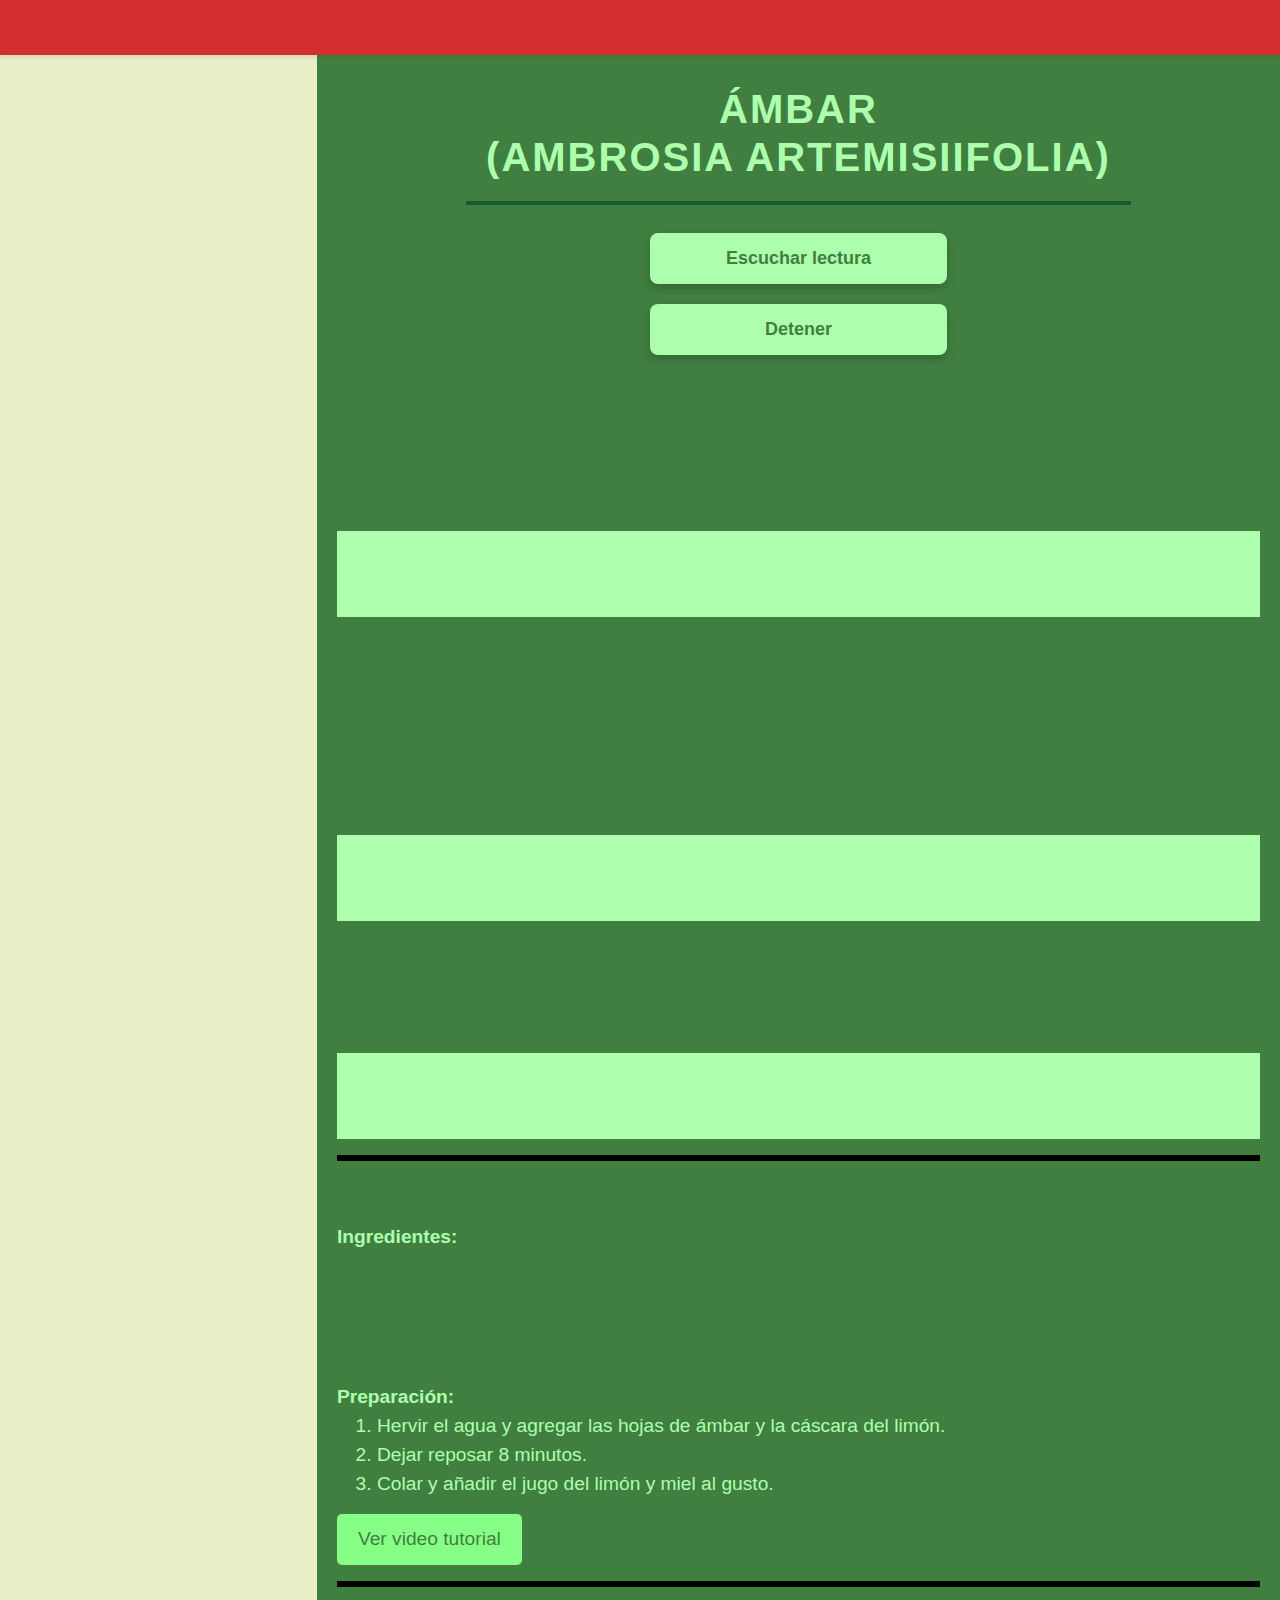
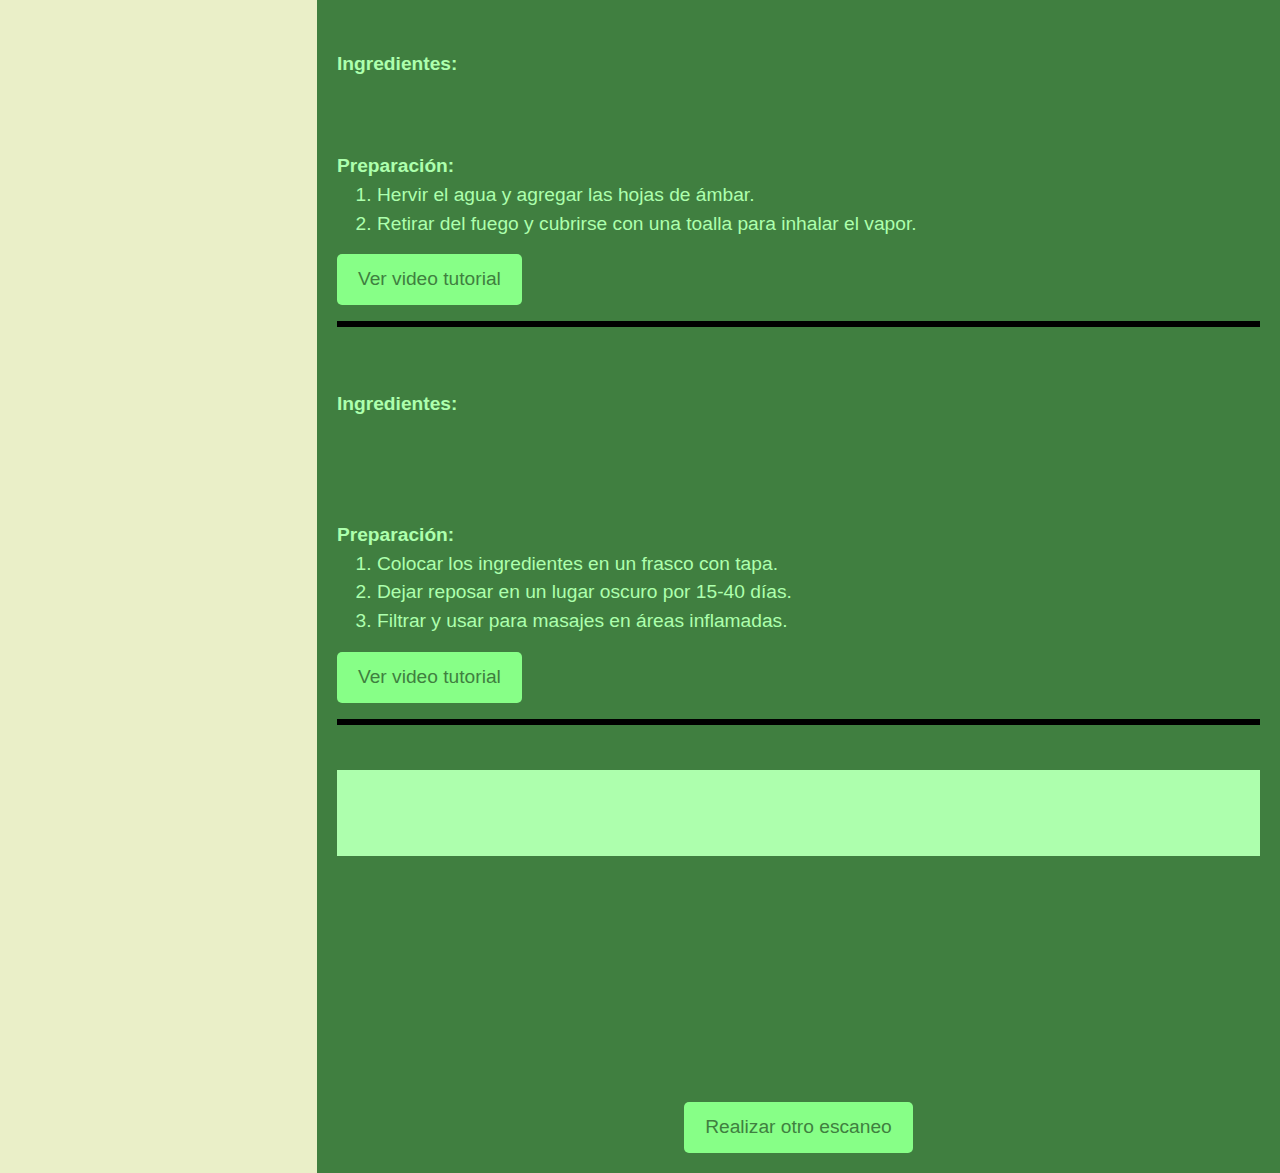
<file: ambar.html>
<!DOCTYPE html>
<html lang="es">
<head>
    <meta charset="UTF-8">
    <meta name="viewport" content="width=device-width, initial-scale=1.0">
    <title>MediPlant - Ámbar</title>
    <!-- Bootstrap CSS -->
    <link href="https://stackpath.bootstrapcdn.com/bootstrap/4.5.2/css/bootstrap.min.css" rel="stylesheet">
    <link href="style_planta.css" rel="stylesheet">
</head>
<body>
    <!-- Barra de advertencia fija -->
    <div class="warning-bar">
        <p>⚠ Advertencia: Consulte a un profesional de la salud antes de su consumo.</p>
    </div>

    <div class="left-panel_ambar">
        <h5></h5>
    </div>

    <div class="right-panel">
        <h1>Ámbar <br> (Ambrosia artemisiifolia)</h1>
    
    <center>
         <button id="btnLectura" onclick="alternarLectura()">Escuchar lectura</button>
         <button onclick="detenerLectura()">Detener</button>
    </center> <br> <br>
    
        <div id="label-container" class="mt-3">
            <p>La planta de ámbar es originaria de América del Norte, pero también crece en diversas regiones de México. Es conocida por sus propiedades medicinales, especialmente en el tratamiento de afecciones respiratorias y problemas digestivos.</p>
            <div class="remedios"><h2>Usos medicinales</h2></div>
            <ul id="texto-lectura">
                <li>
                    <strong>Alivio de alergias y problemas respiratorios:</strong>
                    Las infusiones de ámbar ayudan a aliviar los síntomas de alergias y a reducir la inflamación en las vías respiratorias.
                </li>
                <li>
                    <strong>Propiedades digestivas:</strong> 
                    Se utiliza en infusión para mejorar la digestión y aliviar dolores estomacales.
                </li>             
                <li>
                    <strong>Tratamiento de infecciones urinarias:</strong> 
                    La planta de ámbar tiene efectos diuréticos y ayuda en el tratamiento de infecciones urinarias.
                </li>
                <li>
                    <strong>Propiedades antiinflamatorias:</strong>
                    Utilizada en forma de cataplasmas o ungüentos, reduce la inflamación en áreas afectadas.
                </li>
            </ul>
            <div class="remedios">
            <h2>Formas de uso</h2></div>
            <ul>
                <li><strong>Infusión:</strong> Hojas hervidas en agua para beber.</li>
                <li><strong>Aceite esencial:</strong> Utilizado para masajes en áreas inflamadas.</li>
                <li><strong>Cataplasmas:</strong> Hojas machacadas aplicadas sobre la piel para reducir la inflamación.</li>
                <li><strong>Baños de asiento:</strong> En casos de infecciones urinarias leves.</li>
            </ul>
            <div class="remedios">
            <h2>Preparaciones de Remedios con Ámbar</h2>
            </div>
            <hr style="border: 3px solid black;">
                           <h2>Infusión de Ámbar</h2> 
                           
                        <strong>Ingredientes:</strong>
                        <ul>
                            <li>4 tazas de agua</li>
                            <li>6 hojas frescas de ámbar</li>
                            <li>1 limón</li>
                            <li>Miel al gusto</li>
                        </ul>
                        <strong>Preparación:</strong>
                        <ol>
                            <li>Hervir el agua y agregar las hojas de ámbar y la cáscara del limón.</li>
                            <li>Dejar reposar 8 minutos.</li>
                            <li>Colar y añadir el jugo del limón y miel al gusto.</li>
                        </ol>
                        <a href="https://www.youtube.com/watch?v=6Wr-e0l-Ph4" class="btn">Ver video tutorial</a>
                        <hr style="border: 3px solid black;">
                        <h2>Inhalaciones de Vapor con Ámbar</h2>
                   
                        <strong>Ingredientes:</strong>
                
                        <ul>
                            <li>1 litro de agua</li>
                            <li>10 hojas de ámbar</li>
                        </ul>
                        
                        <strong>Preparación:</strong>
                        <ol>
                            <li>Hervir el agua y agregar las hojas de ámbar.</li>
                            <li>Retirar del fuego y cubrirse con una toalla para inhalar el vapor.</li>
                        </ol>
                        <a href="https://www.youtube.com/watch?v=eLMXhhjkpA4" class="btn">Ver video tutorial</a>
                        <hr style="border: 3px solid black;">
                        <h2>Alcohol de Ámbar para Dolores Musculares</h2>
                    
                        <strong>Ingredientes:</strong>
                        <ul>
                            <li>2 vasos de alcohol etílico (96°)</li>
                            <li>15 hojas de ámbar</li>
                            <li>2 ramitas de romero</li>
                        </ul>
                        <strong>Preparación:</strong>
                        <ol>
                            <li>Colocar los ingredientes en un frasco con tapa.</li>
                            <li>Dejar reposar en un lugar oscuro por 15-40 días.</li>
                            <li>Filtrar y usar para masajes en áreas inflamadas.</li>
                        </ol>
                        <a href="https://www.youtube.com/watch?v=GcYslSJDL5w" class="btn">Ver video tutorial</a>
                        <hr style="border: 3px solid black;">
                   <br>
                        <div class="remedios"><h2>Riesgos y precauciones</h2></div>
            <ul>
                <li><strong>Toxicidad en dosis altas:</strong> Evitar el consumo excesivo, ya que puede causar efectos adversos.</li>
                <li><strong>No recomendado para niños pequeños y embarazadas:</strong> Puede causar reacciones adversas.</li>
                <li><strong>Interacciones con medicamentos:</strong> Puede interferir con medicamentos diuréticos y para la presión arterial.</li>
                <li><strong>Reacciones alérgicas:</strong> Puede causar irritación en la piel o problemas respiratorios en algunas personas.</li>
            </ul>
            <br><br>
            <center><a href="Escaneo.html" class="btn"> Realizar otro escaneo</a>
            </center>

            </div>
    </div>

    <!-- JavaScript para lectura en voz alta -->
<script>
    let synth = window.speechSynthesis;
    let speech = new SpeechSynthesisUtterance();
    let voices = [];

    // Cargar voces disponibles
    function cargarVoces() {
        voices = synth.getVoices();
        if (voices.length > 0) {
            speech.voice = voices.find(voice => voice.lang === "es-ES") || voices[0]; // Selecciona una voz en español si está disponible
        }
    }

    function alternarLectura() {
        const btn = document.getElementById("btnLectura");

        if (synth.speaking && !synth.paused) {
            synth.pause();
            btn.innerText = "Reanudar lectura";
        } else if (synth.paused) {
            synth.resume();
            btn.innerText = "Pausar lectura";
        } else {
            const texto = document.getElementById('label-container').innerText.trim();
            if (texto === "") return;

            speech.text = texto;
            speech.rate = 1;  
            speech.pitch = 1;
            speech.volume = 1;

            synth.speak(speech);
            btn.innerText = "Pausar lectura";
        }
    }

    // Detener completamente la lectura
    function detenerLectura() {
        synth.cancel();
        document.getElementById("btnLectura").innerText = "Escuchar lectura";
    }

    // Cargar voces cuando estén disponibles
    if (speechSynthesis.onvoiceschanged !== undefined) {
        speechSynthesis.onvoiceschanged = cargarVoces;
    }

    cargarVoces();
</script>
</body>
</html>
</file>
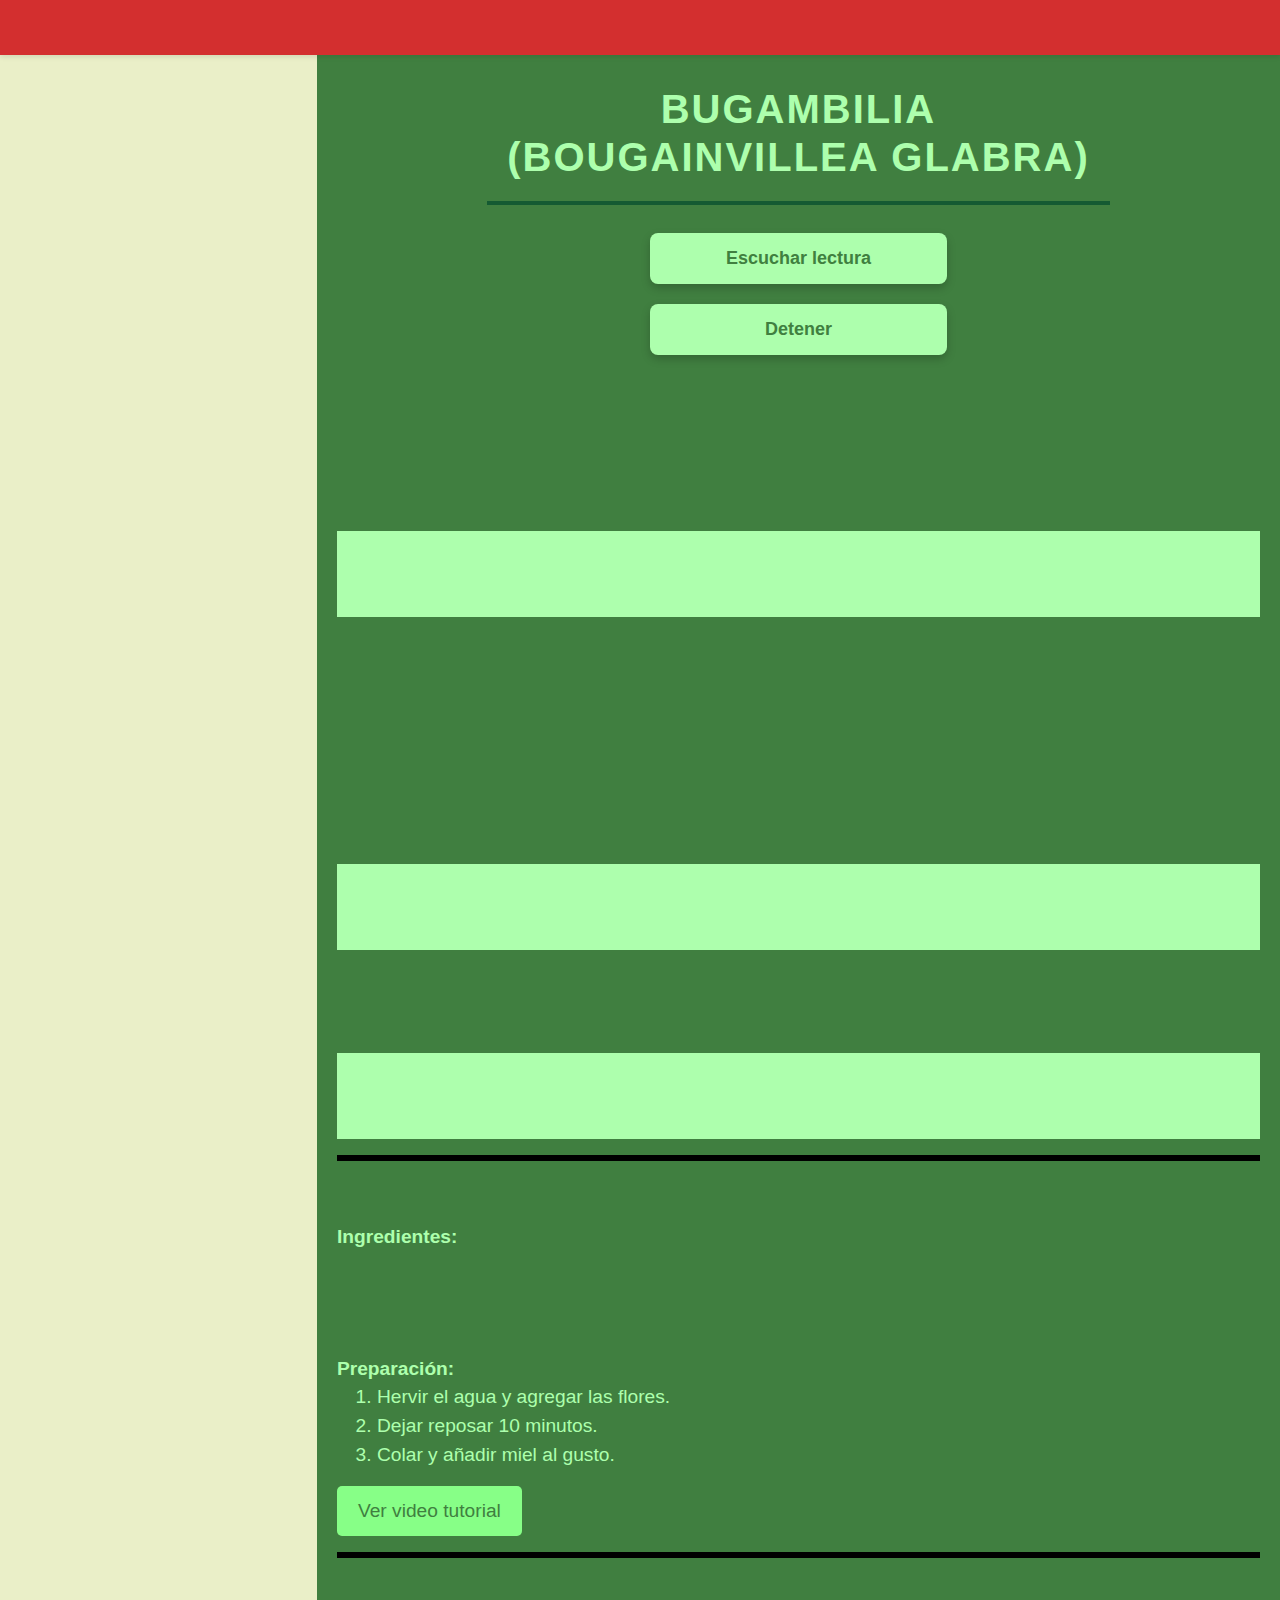
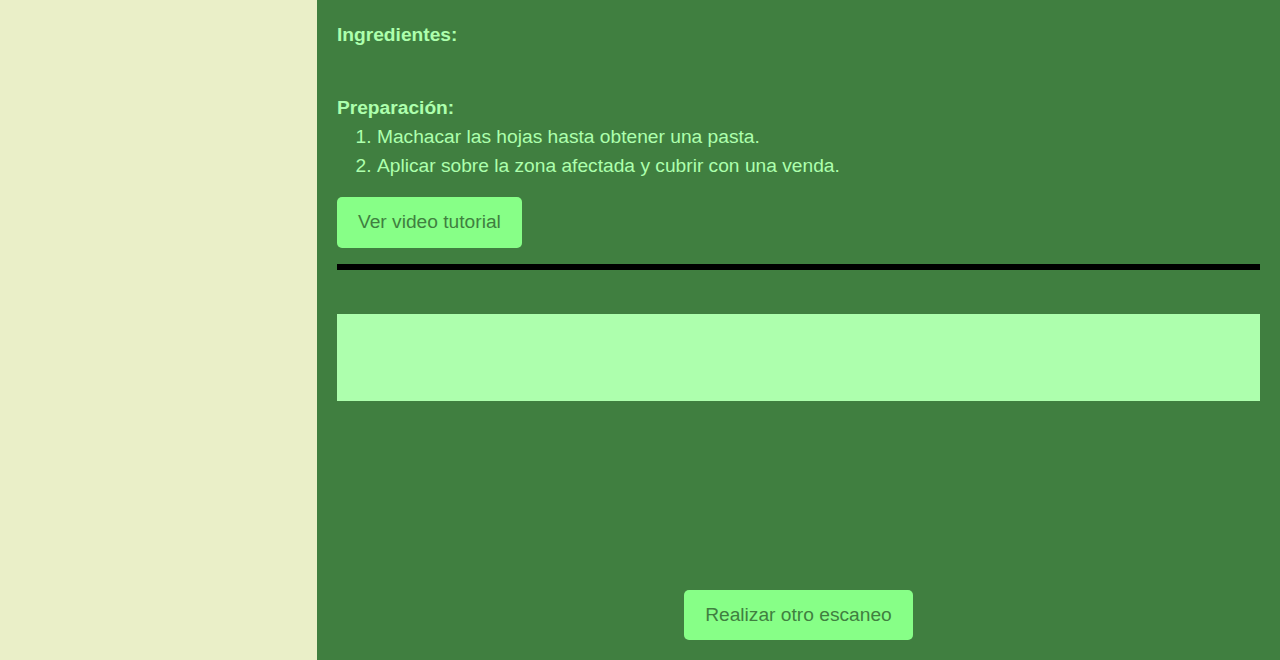
<file: bugambilia.html>
<!DOCTYPE html>
<html lang="es">
<head>
    <meta charset="UTF-8">
    <meta name="viewport" content="width=device-width, initial-scale=1.0">
    <title>MediPlant - Bugambilia</title>
    <!-- Bootstrap CSS -->
    <link href="https://stackpath.bootstrapcdn.com/bootstrap/4.5.2/css/bootstrap.min.css" rel="stylesheet">
    <link href="style_planta.css" rel="stylesheet">
</head>
<body>
    <!-- Barra de advertencia fija -->
    <div class="warning-bar">
        <p>⚠ Advertencia: Consulte a un profesional de la salud antes de su consumo.</p>
    </div>

    <div class="left-panel_bugambilia">
        <h5></h5>
    </div>

    <div class="right-panel">
        <h1>Bugambilia <br> (Bougainvillea glabra)</h1>
    
    <center>
         <button id="btnLectura" onclick="alternarLectura()">Escuchar lectura</button>
         <button onclick="detenerLectura()">Detener</button>
    </center> <br> <br>
    
        <div id="label-container" class="mt-3">
            <p>La bugambilia es una planta ornamental originaria de América del Sur, especialmente cultivada en diversas regiones de México. Es conocida por sus coloridas brácteas que rodean sus flores, las cuales tienen propiedades medicinales.</p>
            <div class="remedios"><h2>Usos medicinales</h2></div>
            <ul id="texto-lectura">
                <li>
                    <strong>Tratamiento de afecciones respiratorias:</strong>
                    Las infusiones de las flores de bugambilia se usan para aliviar tos y gripes.
                </li>
                <li>
                    <strong>Propiedades antiinflamatorias:</strong> 
                    Se usa en cataplasmas para reducir inflamaciones y dolor en las articulaciones.
                </li>             
                <li>
                    <strong>Propiedades antisépticas:</strong> 
                    Las hojas pueden ser aplicadas para limpiar heridas leves y prevenir infecciones.
                </li>
                <li>
                    <strong>Acción sedante:</strong>
                    Se utiliza como un calmante natural para el estrés y la ansiedad, gracias a sus propiedades relajantes.
                </li>
            </ul>
            <div class="remedios">
            <h2>Formas de uso</h2></div>
            <ul>
                <li><strong>Infusión:</strong> Flores secas o frescas hervidas en agua para beber o hacer gárgaras.</li>
                <li><strong>Cataplasmas:</strong> Hojas machacadas sobre la piel para aliviar dolores o inflamaciones.</li>
                <li><strong>Ungüento:</strong> Preparado con flores y aceite para masajes en casos de dolor muscular.</li>
            </ul>
            <div class="remedios">
            <h2>Preparaciones de Remedios con Bugambilia</h2>
            </div>
            <hr style="border: 3px solid black;">
                           <h2>Infusión de Bugambilia</h2> 
                           
                        <strong>Ingredientes:</strong>
                        <ul>
                            <li>4 tazas de agua</li>
                            <li>6 flores de bugambilia</li>
                            <li>1 cucharada de miel</li>
                        </ul>
                        <strong>Preparación:</strong>
                        <ol>
                            <li>Hervir el agua y agregar las flores.</li>
                            <li>Dejar reposar 10 minutos.</li>
                            <li>Colar y añadir miel al gusto.</li>
                        </ol>
                        <a href="https://www.youtube.com/watch?v=6Wr-e0l-Ph4" class="btn">Ver video tutorial</a>
                        <hr style="border: 3px solid black;">
                        <h2>                            Cataplasma de Bugambilia </h2>
                   
                        <strong>Ingredientes:</strong>
                
                        <ul>
                            <li>Hojas frescas de bugambilia</li>
                        </ul>
                        
                        <strong>Preparación:</strong>
                        <ol>
                            <li>Machacar las hojas hasta obtener una pasta.</li>
                            <li>Aplicar sobre la zona afectada y cubrir con una venda.</li>
                        </ol>
                        <a href="https://www.youtube.com/watch?v=eLMXhhjkpA4" class="btn">Ver video tutorial</a>
                        <hr style="border: 3px solid black;">
                   <br>
                        <div class="remedios"><h2>Riesgos y precauciones</h2></div>
            <ul>
                <li><strong>Reacciones alérgicas:</strong> En algunas personas puede causar irritación en la piel o problemas respiratorios.</li>
                <li><strong>Consumo excesivo:</strong> El consumo en grandes cantidades puede causar malestares digestivos.</li>
                <li><strong>Interacciones con medicamentos:</strong> Puede interferir con el efecto de algunos medicamentos sedantes.</li>
            </ul>
            <br><br>
            <center><a href="Escaneo.html" class="btn"> Realizar otro escaneo</a>
            </center>

            </div>
    </div>

    <!-- JavaScript para lectura en voz alta -->
<script>
    let synth = window.speechSynthesis;
    let speech = new SpeechSynthesisUtterance();
    let voices = [];

    // Cargar voces disponibles
    function cargarVoces() {
        voices = synth.getVoices();
        if (voices.length > 0) {
            speech.voice = voices.find(voice => voice.lang === "es-ES") || voices[0]; // Selecciona una voz en español si está disponible
        }
    }

    function alternarLectura() {
        const btn = document.getElementById("btnLectura");

        if (synth.speaking && !synth.paused) {
            synth.pause();
            btn.innerText = "Reanudar lectura";
        } else if (synth.paused) {
            synth.resume();
            btn.innerText = "Pausar lectura";
        } else {
            const texto = document.getElementById('label-container').innerText.trim();
            if (texto === "") return;

            speech.text = texto;
            speech.rate = 1;  
            speech.pitch = 1;
            speech.volume = 1;

            synth.speak(speech);
            btn.innerText = "Pausar lectura";
        }
    }

    // Detener completamente la lectura
    function detenerLectura() {
        synth.cancel();
        document.getElementById("btnLectura").innerText = "Escuchar lectura";
    }

    // Cargar voces cuando estén disponibles
    if (speechSynthesis.onvoiceschanged !== undefined) {
        speechSynthesis.onvoiceschanged = cargarVoces;
    }

    cargarVoces();
</script>
</body>
</html>
</file>
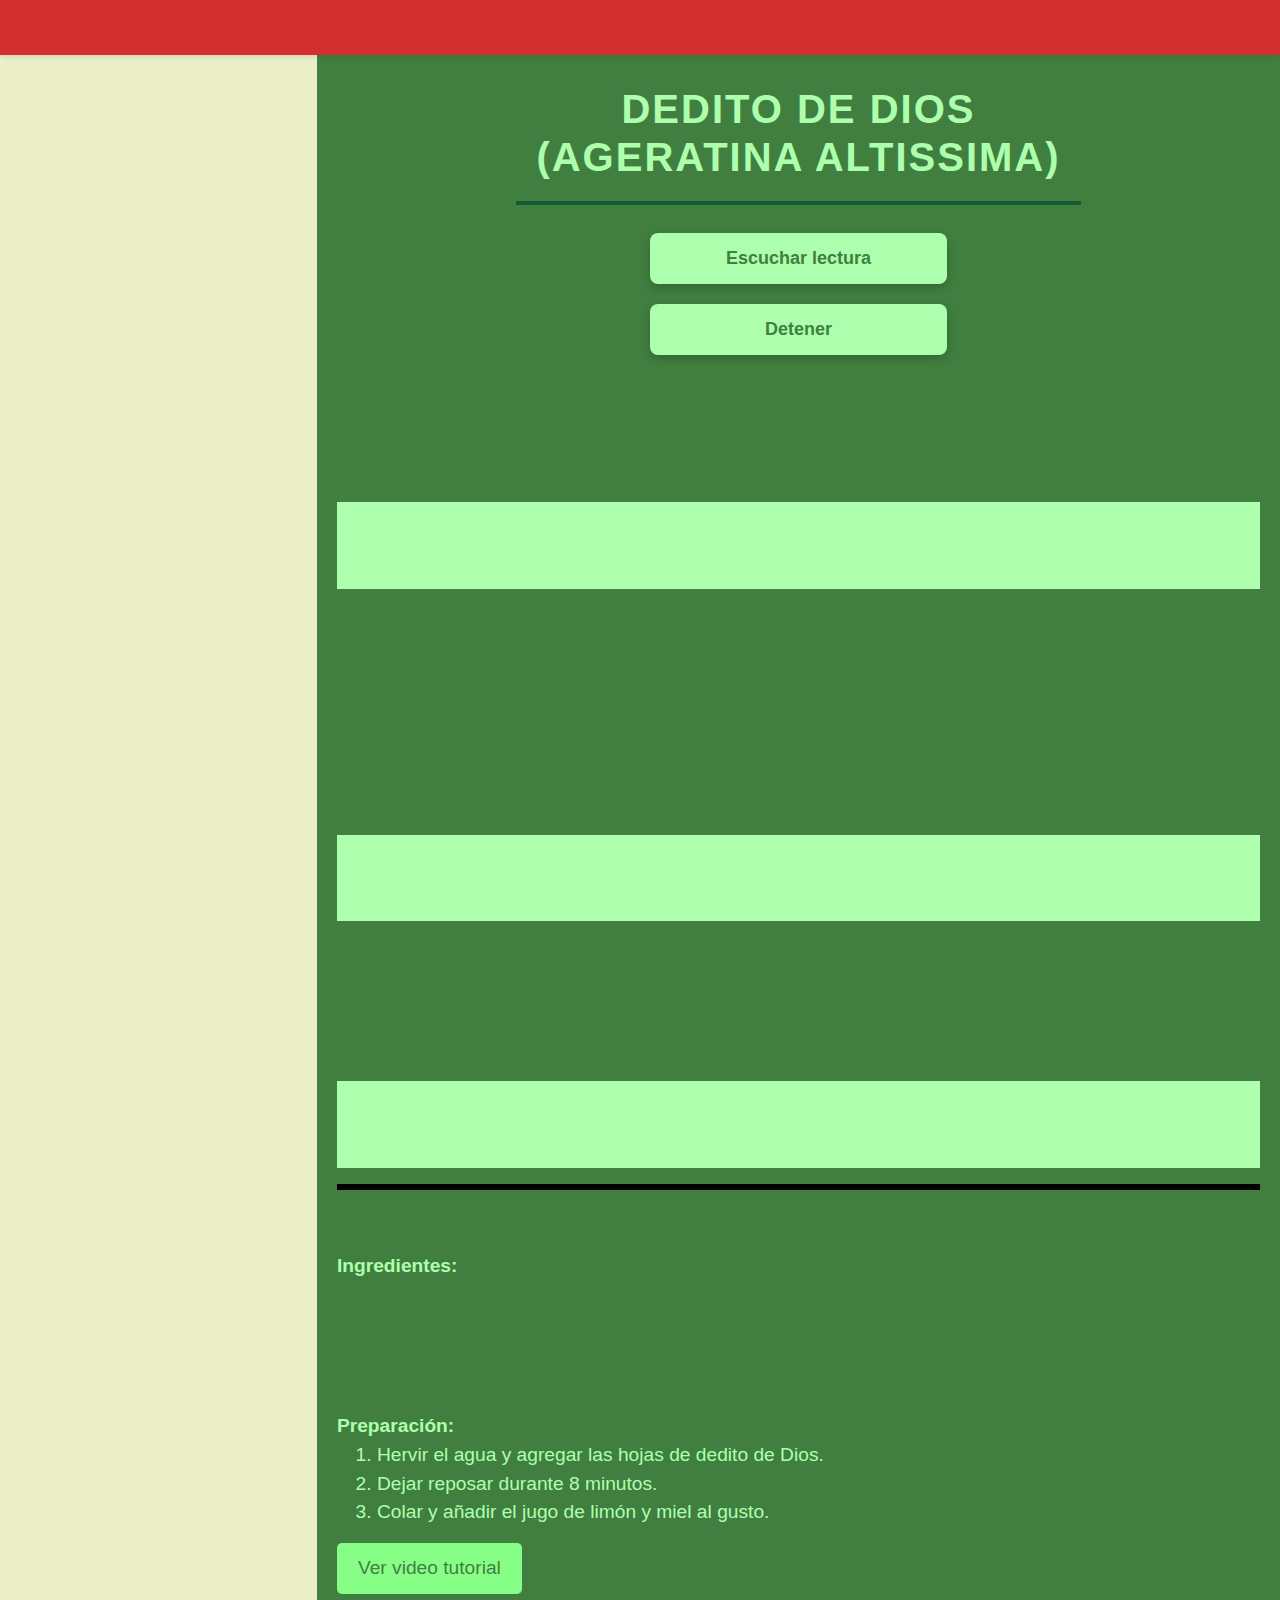
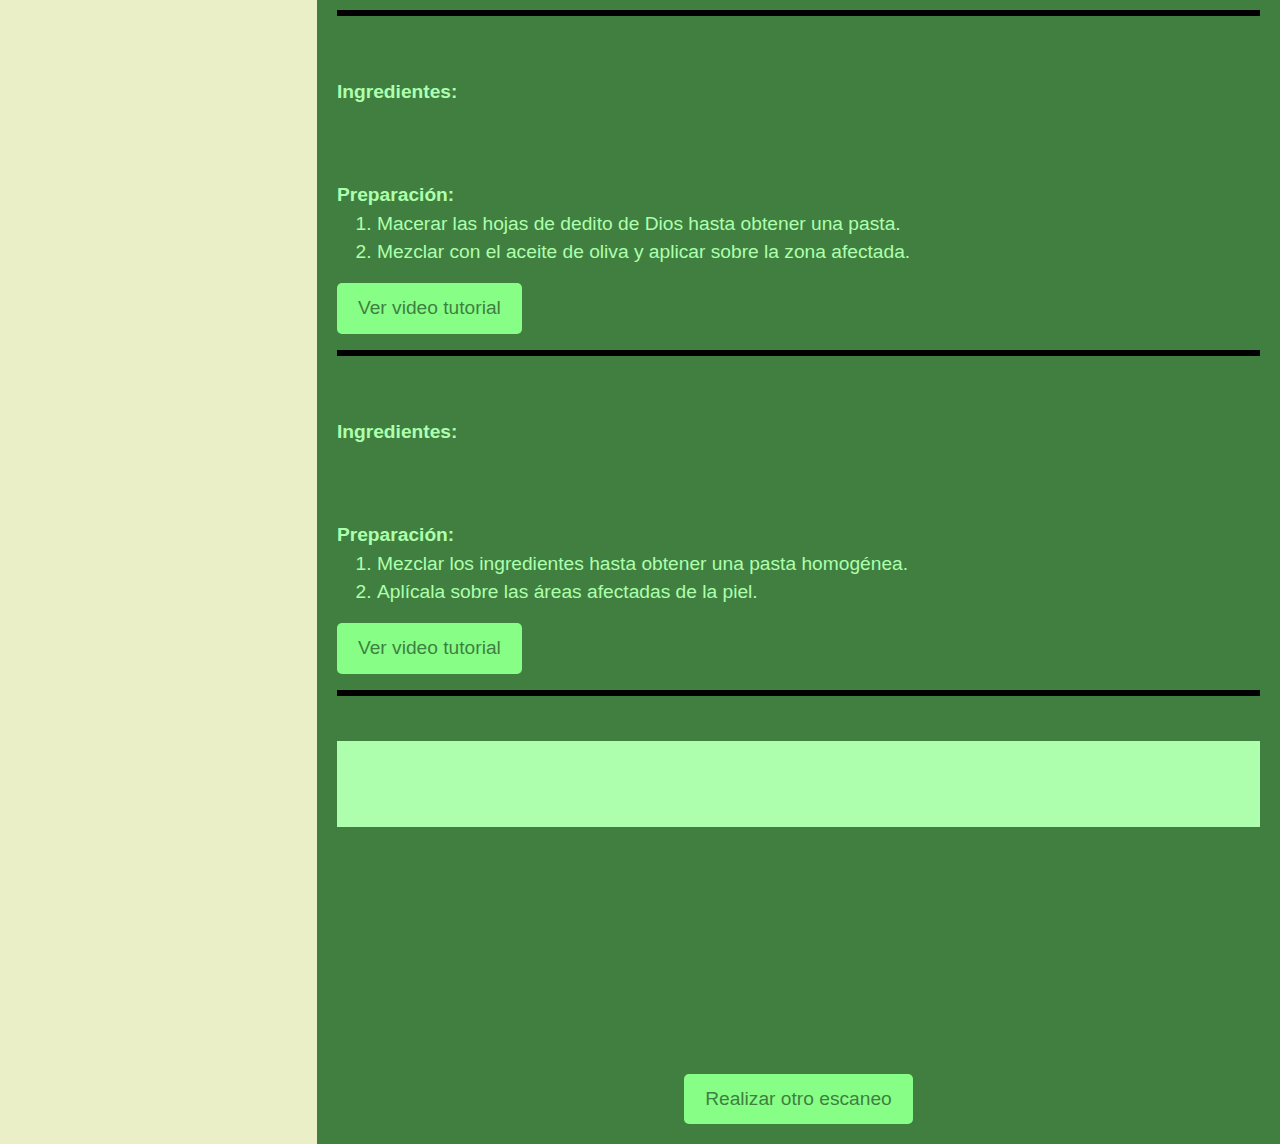
<file: dedito.html>
<!DOCTYPE html>
<html lang="es">
<head>
    <meta charset="UTF-8">
    <meta name="viewport" content="width=device-width, initial-scale=1.0">
    <title>MediPlant - Dedito de Dios</title>
    <!-- Bootstrap CSS -->
    <link href="https://stackpath.bootstrapcdn.com/bootstrap/4.5.2/css/bootstrap.min.css" rel="stylesheet">
    <link href="style_planta.css" rel="stylesheet">
</head>
<body>
    <!-- Barra de advertencia fija -->
    <div class="warning-bar">
        <p>⚠ Advertencia: Consulte a un profesional de la salud antes de su consumo.</p>
    </div>

    <div class="left-panel_dedito">
        <h5></h5>
    </div>

    <div class="right-panel">
        <h1>Dedito de Dios <br> (Ageratina altissima)</h1>
    
    <center>
         <button id="btnLectura" onclick="alternarLectura()">Escuchar lectura</button>
         <button onclick="detenerLectura()">Detener</button>
    </center> <br> <br>
    
        <div id="label-container" class="mt-3">
            <p>El dedito de Dios es una planta originaria de México, ampliamente utilizada en la medicina tradicional. Esta planta es conocida por sus propiedades antiinflamatorias, antimicrobianas y digestivas.</p>
            <div class="remedios"><h2>Usos medicinales</h2></div>
            <ul id="texto-lectura">
                <li>
                    <strong>Tratamiento de infecciones respiratorias:</strong>
                    El dedito de Dios se utiliza para aliviar síntomas de resfriados y tos, especialmente en infusión.
                </li>
                <li>
                    <strong>Propiedades antiinflamatorias:</strong>
                    La planta se emplea para tratar dolores articulares, musculares y afecciones inflamatorias.
                </li>             
                <li>
                    <strong>Mejora la digestión:</strong>
                    Se utiliza en infusión para aliviar cólicos, dolores estomacales y mejorar la función digestiva.
                </li>
                <li>
                    <strong>Propiedades antimicrobianas:</strong>
                    El extracto de la planta se usa para tratar infecciones de la piel y otras afecciones dérmicas.
                </li>
            </ul>
            <div class="remedios">
            <h2>Formas de uso</h2></div>
            <ul>
                <li><strong>Infusión:</strong> Se prepara con las hojas secas de la planta para beber y aliviar molestias digestivas o respiratorias.</li>
                <li><strong>Tópico:</strong> Se puede aplicar de forma tópica en forma de cataplasmas para tratar dolores musculares o lesiones.</li>
                <li><strong>Extracto:</strong> Se obtiene de la planta para tratar infecciones leves y problemas de la piel.</li>
            </ul>
            <div class="remedios">
            <h2>Preparaciones de Remedios con Dedito de Dios</h2>
            </div>
            <hr style="border: 3px solid black;">
                           <h2>Infusión de Dedito de Dios</h2> 
                           
                        <strong>Ingredientes:</strong>
                        <ul>
                            <li>4 tazas de agua</li>
                            <li>6 hojas secas de dedito de Dios</li>
                            <li>1 limón</li>
                            <li>Miel al gusto</li>
                        </ul>
                        <strong>Preparación:</strong>
                        <ol>
                            <li>Hervir el agua y agregar las hojas de dedito de Dios.</li>
                            <li>Dejar reposar durante 8 minutos.</li>
                            <li>Colar y añadir el jugo de limón y miel al gusto.</li>
                        </ol>
                        <a href="https://www.youtube.com/watch?v=6Wr-e0l-Ph4" class="btn">Ver video tutorial</a>
                        <hr style="border: 3px solid black;">
                        <h2>                            Cataplasma de Dedito de Dios </h2>
                   
                        <strong>Ingredientes:</strong>
                
                        <ul>
                            <li>5 hojas frescas de dedito de Dios</li>
                            <li>1 cucharada de aceite de oliva</li>
                        </ul>
                        
                        <strong>Preparación:</strong>
                        <ol>
                            <li>Macerar las hojas de dedito de Dios hasta obtener una pasta.</li>
                            <li>Mezclar con el aceite de oliva y aplicar sobre la zona afectada.</li>
                        </ol>
                        <a href="https://www.youtube.com/watch?v=eLMXhhjkpA4" class="btn">Ver video tutorial</a>
                        <hr style="border: 3px solid black;">
                        <h2>                            Tópico de Dedito de Dios para Infecciones de la Piel
                        </h2>
                    
                        <strong>Ingredientes:</strong>
                        <ul>
                            <li>1 cucharada de extracto de dedito de Dios</li>
                            <li>1 cucharada de gel de aloe vera</li>
                        </ul>
                        <strong>Preparación:</strong>
                        <ol>
                            <li>Mezclar los ingredientes hasta obtener una pasta homogénea.</li>
                            <li>Aplícala sobre las áreas afectadas de la piel.</li>
                        </ol>
                        <a href="https://www.youtube.com/watch?v=GcYslSJDL5w" class="btn">Ver video tutorial</a>
                        <hr style="border: 3px solid black;">
                   <br>
                        <div class="remedios"><h2>Riesgos y precauciones</h2></div>
            <ul>
                <li><strong>Toxicidad en dosis altas:</strong> Su uso excesivo puede causar efectos secundarios, como náuseas o vómitos.</li>
                <li><strong>No recomendado para embarazadas:</strong> Puede causar reacciones adversas en mujeres embarazadas o en periodo de lactancia.</li>
                <li><strong>Reacciones alérgicas:</strong> Algunas personas pueden experimentar reacciones alérgicas a los compuestos de la planta.</li>
            </ul>
            <br><br>
            <center><a href="Escaneo.html" class="btn"> Realizar otro escaneo</a>
            </center>

            </div>
    </div>

    <!-- JavaScript para lectura en voz alta -->
<script>
    let synth = window.speechSynthesis;
    let speech = new SpeechSynthesisUtterance();
    let voices = [];

    // Cargar voces disponibles
    function cargarVoces() {
        voices = synth.getVoices();
        if (voices.length > 0) {
            speech.voice = voices.find(voice => voice.lang === "es-ES") || voices[0]; // Selecciona una voz en español si está disponible
        }
    }

    function alternarLectura() {
        const btn = document.getElementById("btnLectura");

        if (synth.speaking && !synth.paused) {
            synth.pause();
            btn.innerText = "Reanudar lectura";
        } else if (synth.paused) {
            synth.resume();
            btn.innerText = "Pausar lectura";
        } else {
            const texto = document.getElementById('label-container').innerText.trim();
            if (texto === "") return;

            speech.text = texto;
            speech.rate = 1;  
            speech.pitch = 1;
            speech.volume = 1;

            synth.speak(speech);
            btn.innerText = "Pausar lectura";
        }
    }

    // Detener completamente la lectura
    function detenerLectura() {
        synth.cancel();
        document.getElementById("btnLectura").innerText = "Escuchar lectura";
    }

    // Cargar voces cuando estén disponibles
    if (speechSynthesis.onvoiceschanged !== undefined) {
        speechSynthesis.onvoiceschanged = cargarVoces;
    }

    cargarVoces();
</script>
</body>
</html>
</file>
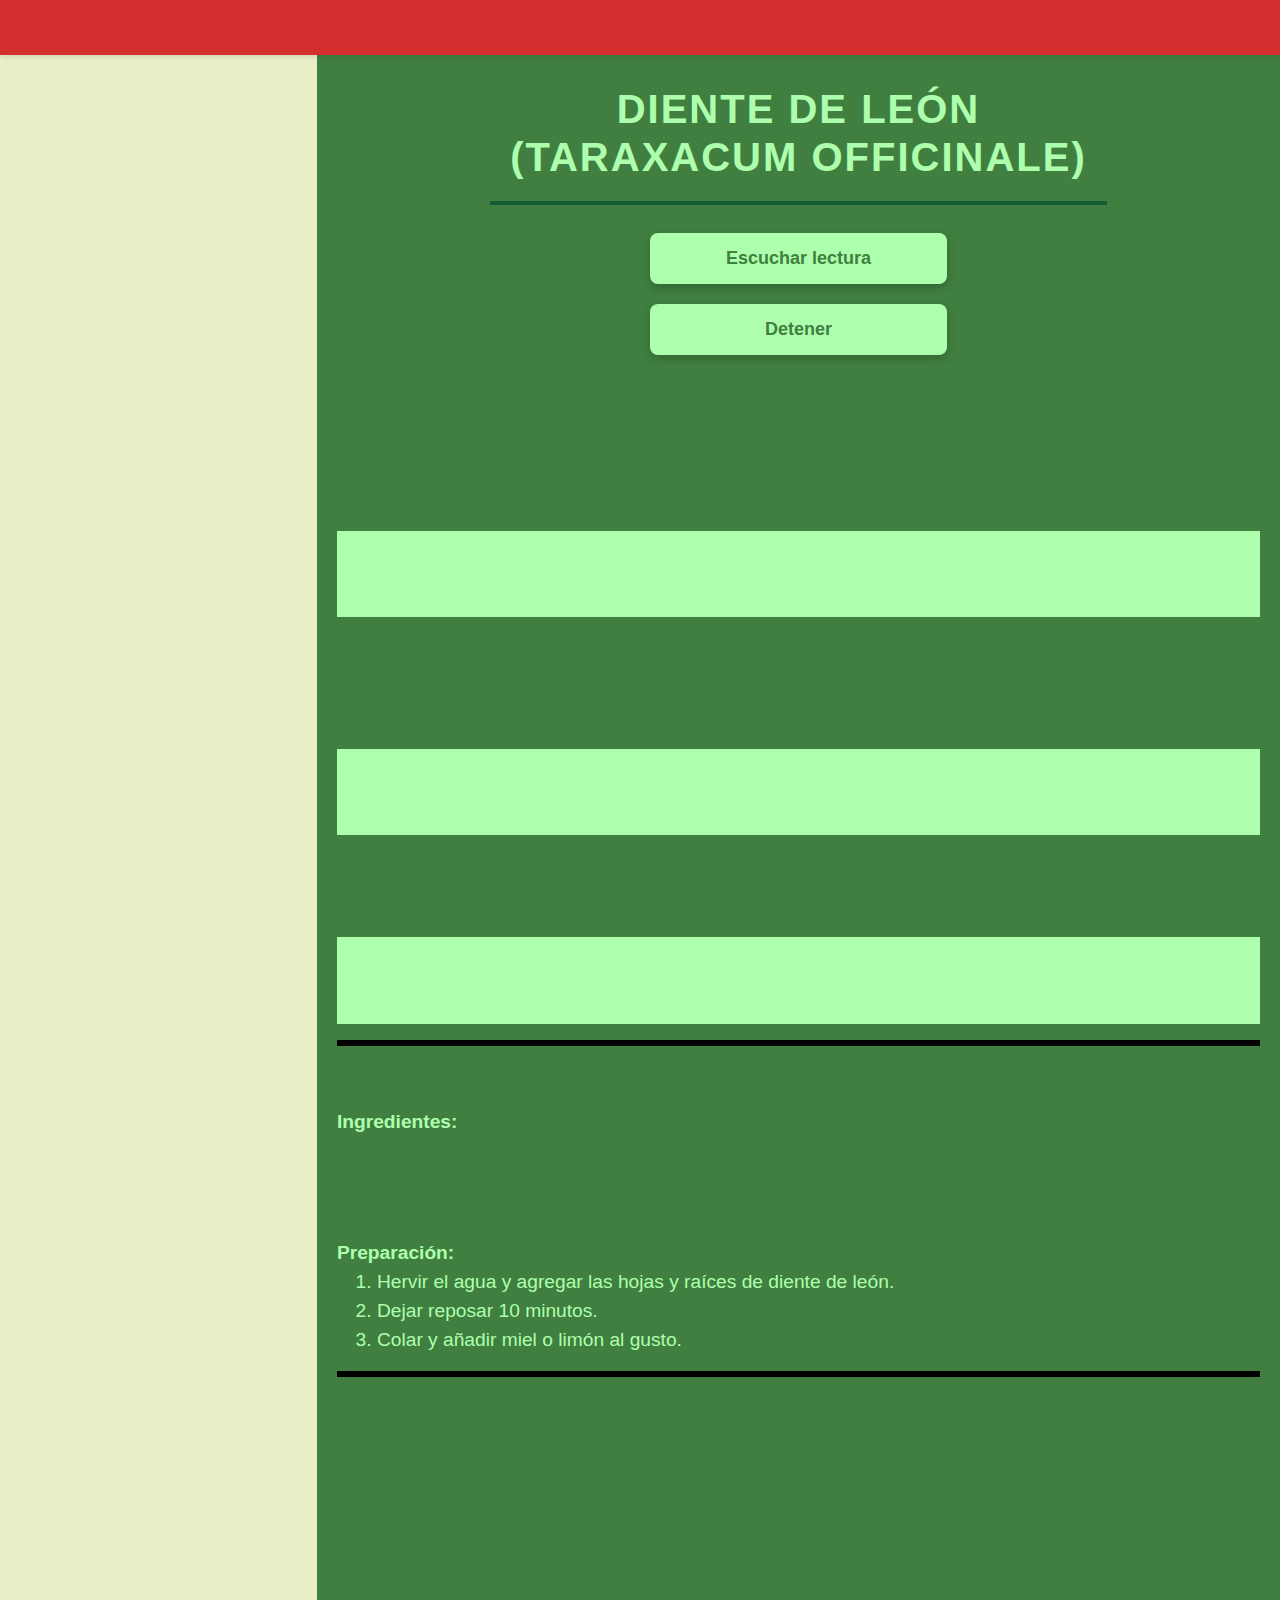
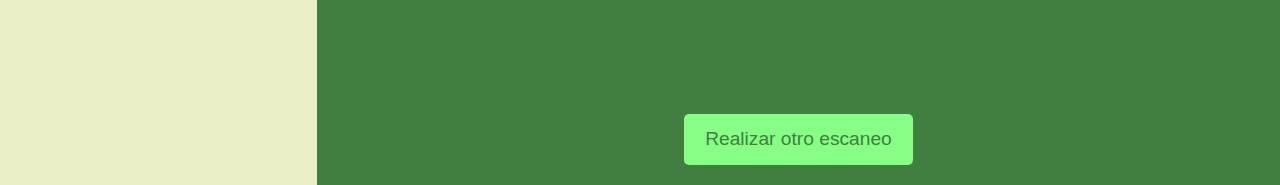
<file: dienteleon.html>
<!DOCTYPE html>
<html lang="es">
<head>
    <meta charset="UTF-8">
    <meta name="viewport" content="width=device-width, initial-scale=1.0">
    <title>MediPlant - Diente de León</title>
    <link href="https://stackpath.bootstrapcdn.com/bootstrap/4.5.2/css/bootstrap.min.css" rel="stylesheet">
    <link href="style_planta.css" rel="stylesheet">
</head>
<body>
    <div class="warning-bar">
        <p>⚠ Advertencia: Consulte a un profesional de la salud antes de su consumo.</p>
    </div>

    <div class="left-panel_diente_de_leon">
        <h5></h5>
    </div>

    <div class="right-panel">
        <h1>Diente de León <br> (Taraxacum officinale)</h1>
    
    <center>
         <button id="btnLectura" onclick="alternarLectura()">Escuchar lectura</button>
         <button onclick="detenerLectura()">Detener</button>
    </center> <br> <br>
    
        <div id="label-container" class="mt-3">
            <p>El diente de león es una planta perenne originaria de Europa, aunque actualmente se encuentra en diversas partes del mundo, incluyendo México. Es reconocida por sus flores amarillas y hojas dentadas, y ha sido utilizada tradicionalmente por sus múltiples propiedades medicinales.</p>
            <div class="remedios"><h2>Usos medicinales</h2></div>
            <ul id="texto-lectura">
                <li><strong>Propiedades diuréticas:</strong> Ayuda a eliminar el exceso de líquidos del organismo.</li>
                <li><strong>Mejora la digestión:</strong> Estimula la producción de bilis, favoreciendo la digestión.</li>
                <li><strong>Rico en antioxidantes:</strong> Sus componentes fortalecen el sistema inmunológico.</li>
                <li><strong>Propiedades antiinflamatorias:</strong> Puede reducir la inflamación y aliviar dolores.</li>
            </ul>
            <div class="remedios"><h2>Formas de uso</h2></div>
            <ul>
                <li><strong>Infusión:</strong> Hojas y raíces secas hervidas en agua para beber.</li>
                <li><strong>Extracto:</strong> Utilizado en tinturas o suplementos.</li>
                <li><strong>Cataplasmas:</strong> Hojas frescas machacadas aplicadas sobre la piel para aliviar inflamaciones.</li>
            </ul>
            <div class="remedios"><h2>Preparaciones de Remedios con Diente de León</h2></div>
            <hr style="border: 3px solid black;">
            <h2>Infusión de Diente de León</h2>
            <strong>Ingredientes:</strong>
            <ul>
                <li>1 cucharada de hojas y raíces secas de diente de león</li>
                <li>1 taza de agua</li>
                <li>Miel o limón al gusto</li>
            </ul>
            <strong>Preparación:</strong>
            <ol>
                <li>Hervir el agua y agregar las hojas y raíces de diente de león.</li>
                <li>Dejar reposar 10 minutos.</li>
                <li>Colar y añadir miel o limón al gusto.</li>
            </ol>
            <hr style="border: 3px solid black;">
            <h2>Riesgos y precauciones</h2>
            <ul>
                <li><strong>Reacciones alérgicas:</strong> Puede causar irritación en personas sensibles a plantas de la familia Asteraceae.</li>
                <li><strong>Interacciones con medicamentos:</strong> Puede afectar a personas que toman diuréticos, anticoagulantes o medicamentos para la presión arterial.</li>
                <li><strong>Problemas digestivos:</strong> En algunas personas puede causar acidez estomacal o malestar digestivo.</li>
                <li><strong>Contraindicado en ciertos casos:</strong> No recomendado para personas con obstrucción biliar o cálculos biliares sin supervisión médica.</li>
            </ul>
            <br><br>
            <center><a href="Escaneo.html" class="btn"> Realizar otro escaneo</a></center>
        </div>
    </div>
      <!-- JavaScript para lectura en voz alta -->
<script>
    let synth = window.speechSynthesis;
    let speech = new SpeechSynthesisUtterance();
    let voices = [];

    // Cargar voces disponibles
    function cargarVoces() {
        voices = synth.getVoices();
        if (voices.length > 0) {
            speech.voice = voices.find(voice => voice.lang === "es-ES") || voices[0]; // Selecciona una voz en español si está disponible
        }
    }

    function alternarLectura() {
        const btn = document.getElementById("btnLectura");

        if (synth.speaking && !synth.paused) {
            synth.pause();
            btn.innerText = "Reanudar lectura";
        } else if (synth.paused) {
            synth.resume();
            btn.innerText = "Pausar lectura";
        } else {
            const texto = document.getElementById('label-container').innerText.trim();
            if (texto === "") return;

            speech.text = texto;
            speech.rate = 1;  
            speech.pitch = 1;
            speech.volume = 1;

            synth.speak(speech);
            btn.innerText = "Pausar lectura";
        }
    }

    // Detener completamente la lectura
    function detenerLectura() {
        synth.cancel();
        document.getElementById("btnLectura").innerText = "Escuchar lectura";
    }

    // Cargar voces cuando estén disponibles
    if (speechSynthesis.onvoiceschanged !== undefined) {
        speechSynthesis.onvoiceschanged = cargarVoces;
    }

    cargarVoces();
</script>
</body>
</html>
</file>
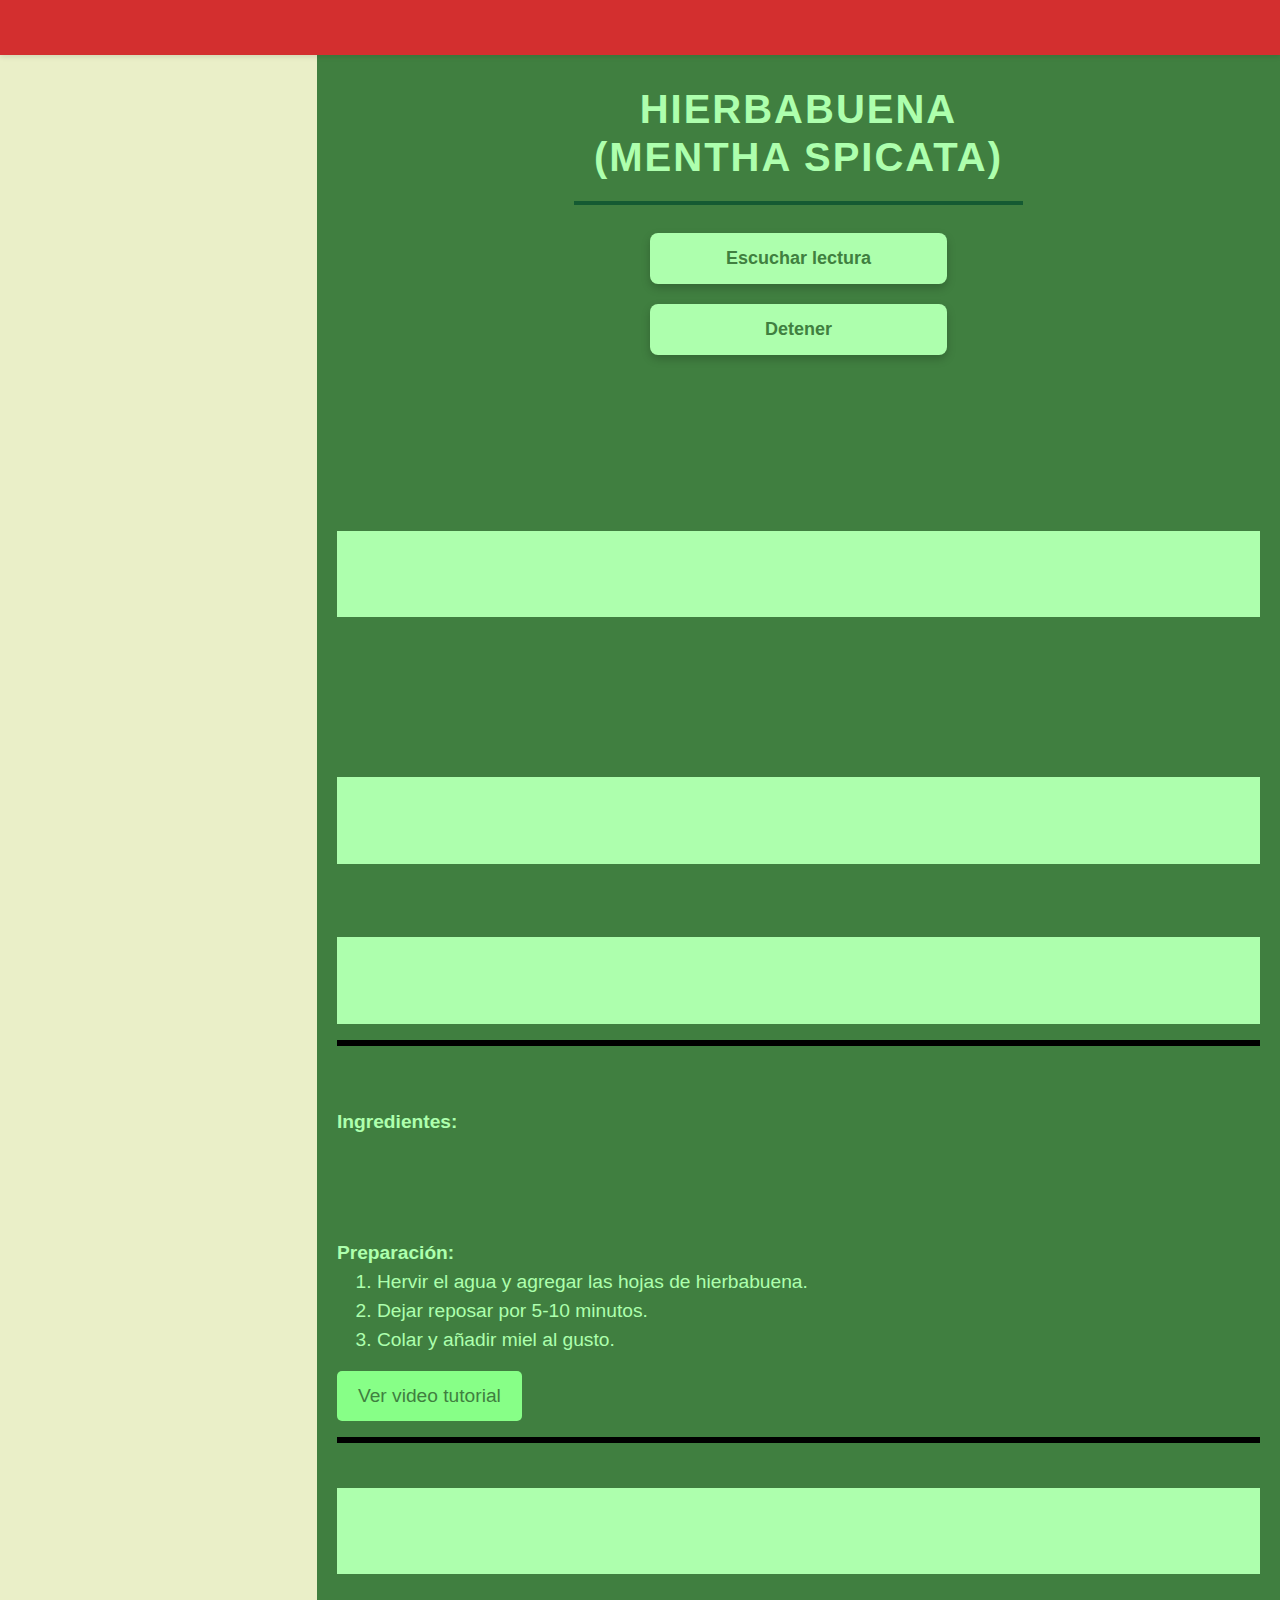
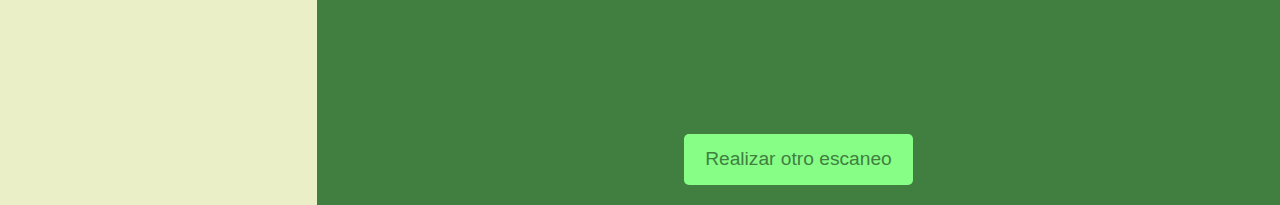
<file: Hierbabuena.html>
<!DOCTYPE html>
<html lang="es">
<head>
    <meta charset="UTF-8">
    <meta name="viewport" content="width=device-width, initial-scale=1.0">
    <title>MediPlant - Hierbabuena</title>
    <!-- Bootstrap CSS -->
    <link href="https://stackpath.bootstrapcdn.com/bootstrap/4.5.2/css/bootstrap.min.css" rel="stylesheet">
    <link href="style_planta.css" rel="stylesheet">
</head>
<body>
    <div class="warning-bar">
        <p>⚠ Advertencia: Consulte a un profesional de la salud antes de su consumo.</p>
    </div>

    <div class="left-panel_hierbabuena">
        <h5></h5>
    </div>

    <div class="right-panel">
        <h1>Hierbabuena <br> (Mentha spicata)</h1>

        <center>
            <button id="btnLectura" onclick="alternarLectura()">Escuchar lectura</button>
            <button onclick="detenerLectura()">Detener</button>
        </center><br><br>

        <div id="label-container" class="mt-3">
            <p>La hierbabuena es una planta medicinal ampliamente utilizada en México para aliviar problemas digestivos, como cólicos y náuseas. También es conocida por sus propiedades calmantes y se usa para reducir dolores de cabeza.</p>
            <div class="remedios"><h2>Usos medicinales</h2></div>
            <ul id="texto-lectura">
                <li><strong>Alivio de problemas digestivos:</strong> Es eficaz para tratar cólicos estomacales y aliviar la sensación de náuseas.</li>
                <li><strong>Reducción de dolores de cabeza:</strong> Su infusión es comúnmente usada para calmar dolores leves de cabeza.</li>
                <li><strong>Propiedades calmantes:</strong> Se utiliza también para promover la relajación y reducir el estrés.</li>
            </ul>

            <div class="remedios"><h2>Formas de uso</h2></div>
            <ul>
                <li><strong>Infusión:</strong> Preparar con las hojas frescas o secas para aliviar cólicos o dolores de cabeza.</li>
                <li><strong>Uso tópico:</strong> Aplicar hojas frescas trituradas para aliviar picaduras o inflamaciones leves.</li>
            </ul>

            <div class="remedios"><h2>Preparaciones de Remedios con Hierbabuena</h2></div>
            <hr style="border: 3px solid black;">
            <h2>Infusión de Hierbabuena</h2>

            <strong>Ingredientes:</strong>
            <ul>
                <li>1 taza de agua</li>
                <li>5 hojas frescas de hierbabuena</li>
                <li>Miel al gusto</li>
            </ul>
            <strong>Preparación:</strong>
            <ol>
                <li>Hervir el agua y agregar las hojas de hierbabuena.</li>
                <li>Dejar reposar por 5-10 minutos.</li>
                <li>Colar y añadir miel al gusto.</li>
            </ol>
            <a href="https://www.youtube.com/watch?v=6Wr-e0l-Ph4" class="btn">Ver video tutorial</a>
            <hr style="border: 3px solid black;">
            <br>
            <div class="remedios"><h2>Riesgos y precauciones</h2></div>
            <ul>
                <li><strong>Interacciones con medicamentos:</strong> Puede interactuar con medicamentos anticoagulantes.</li>
                <li><strong>No recomendado en altas dosis:</strong> Evitar su consumo excesivo, especialmente en mujeres embarazadas.</li>
            </ul>

            <br><br>
            <center><a href="Escaneo.html" class="btn"> Realizar otro escaneo</a></center>
        </div>
    </div>
<script>
 let synth = window.speechSynthesis;
    let speech = new SpeechSynthesisUtterance();
    let voices = [];

    // Cargar voces disponibles
    function cargarVoces() {
        voices = synth.getVoices();
        if (voices.length > 0) {
            speech.voice = voices.find(voice => voice.lang === "es-ES") || voices[0]; // Selecciona una voz en español si está disponible
        }
    }

    function alternarLectura() {
        const btn = document.getElementById("btnLectura");

        if (synth.speaking && !synth.paused) {
            synth.pause();
            btn.innerText = "Reanudar lectura";
        } else if (synth.paused) {
            synth.resume();
            btn.innerText = "Pausar lectura";
        } else {
            const texto = document.getElementById('label-container').innerText.trim();
            if (texto === "") return;

            speech.text = texto;
            speech.rate = 1;  
            speech.pitch = 1;
            speech.volume = 1;

            synth.speak(speech);
            btn.innerText = "Pausar lectura";
        }
    }

    // Detener completamente la lectura
    function detenerLectura() {
        synth.cancel();
        document.getElementById("btnLectura").innerText = "Escuchar lectura";
    }

    // Cargar voces cuando estén disponibles
    if (speechSynthesis.onvoiceschanged !== undefined) {
        speechSynthesis.onvoiceschanged = cargarVoces;
    }

    cargarVoces();
</script>
</body>
</html>
</file>
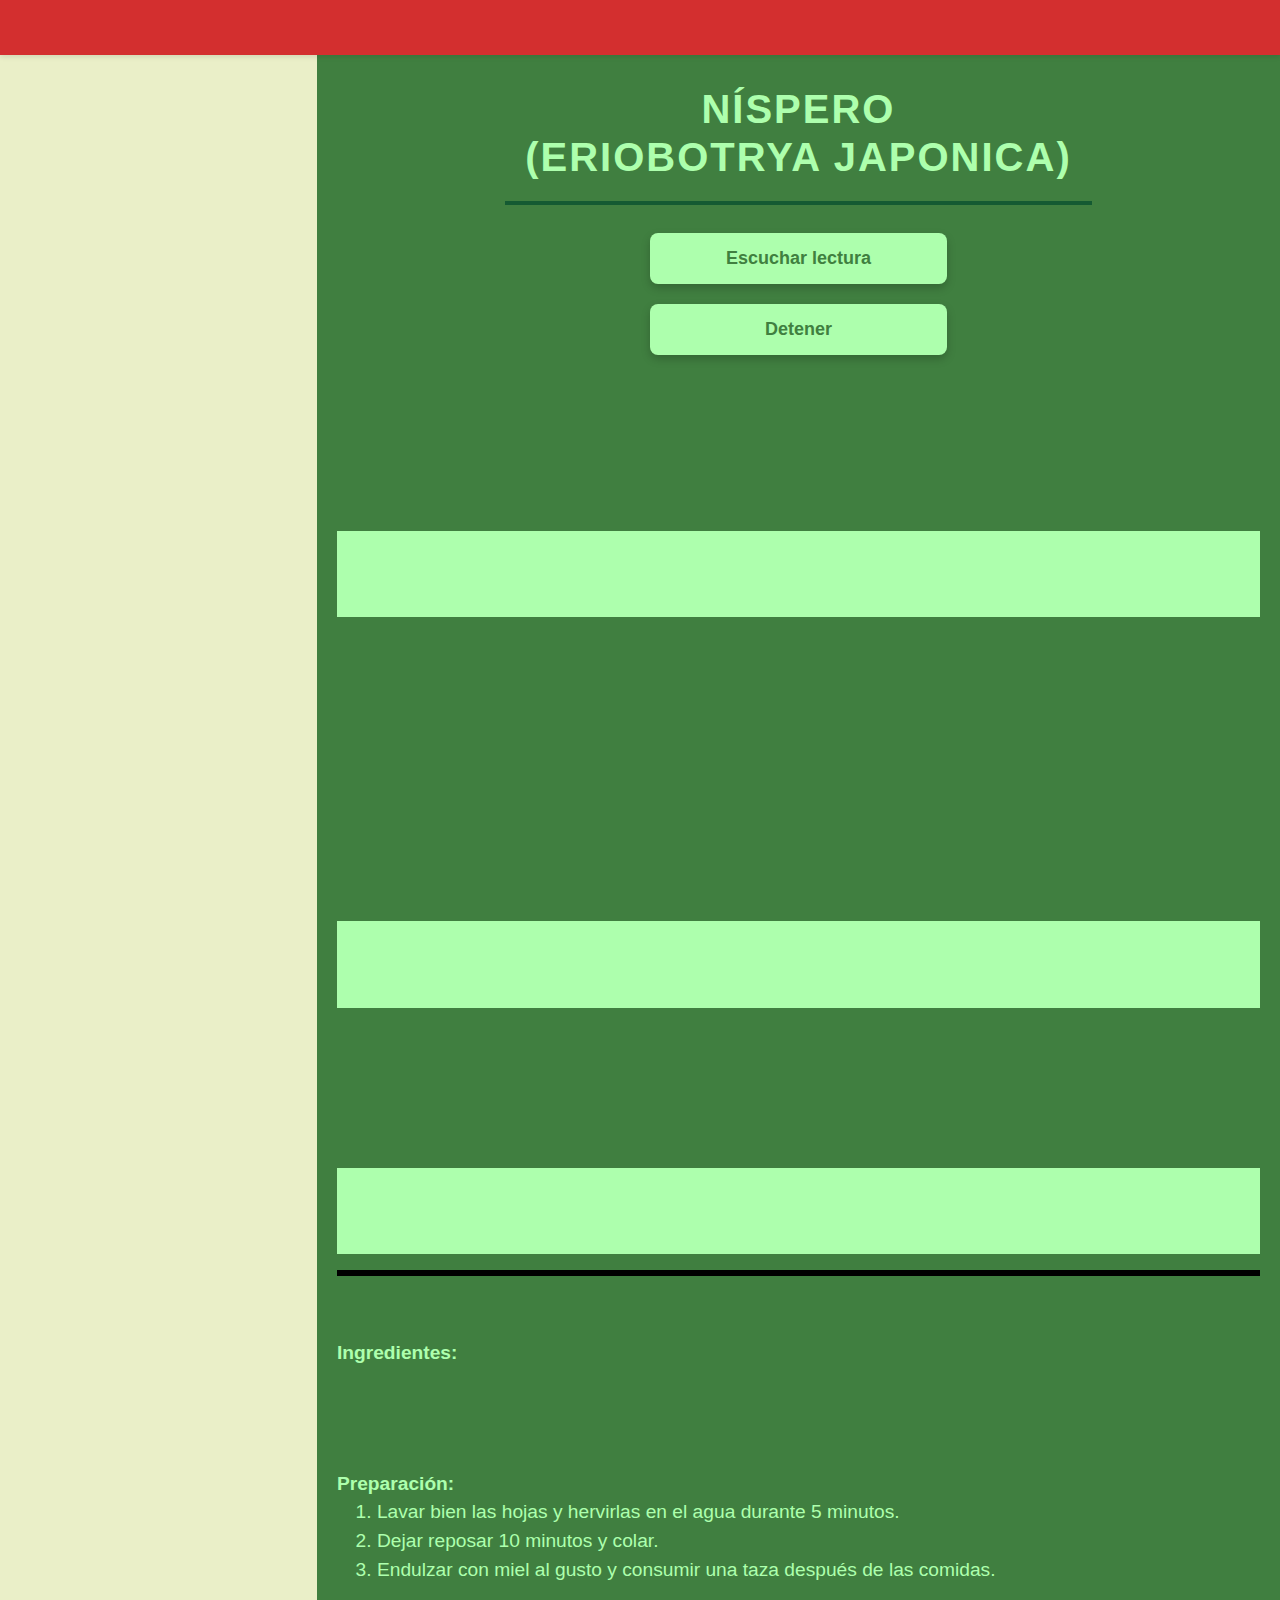
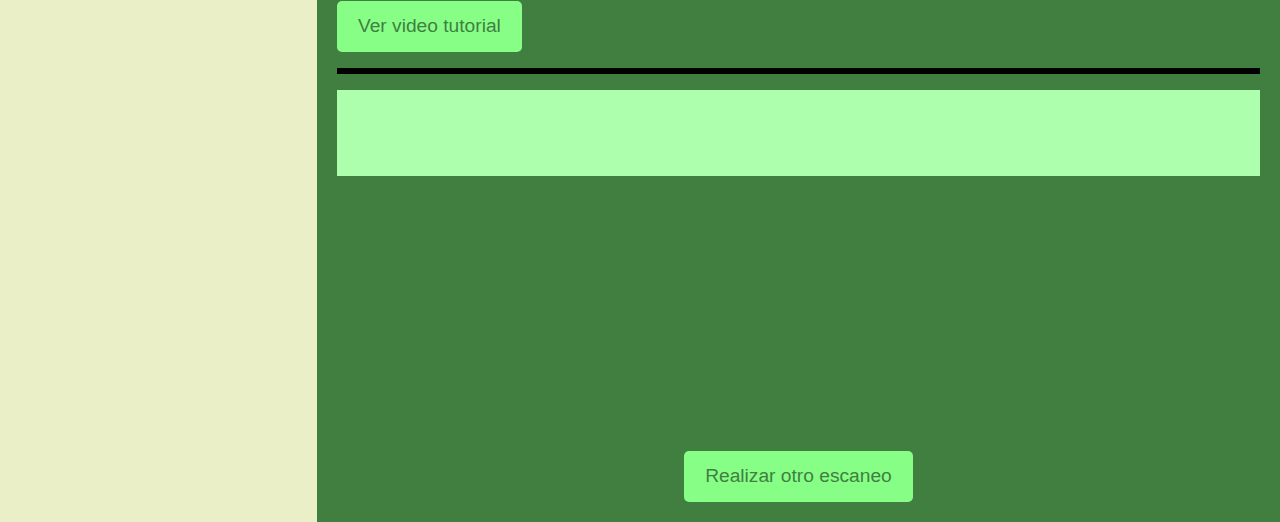
<file: nispero.html>
<!DOCTYPE html>
<html lang="es">
<head>
    <meta charset="UTF-8">
    <meta name="viewport" content="width=device-width, initial-scale=1.0">
    <title>MediPlant - Níspero</title>
    <!-- Bootstrap CSS -->
    <link href="https://stackpath.bootstrapcdn.com/bootstrap/4.5.2/css/bootstrap.min.css" rel="stylesheet">
    <link href="style_planta.css" rel="stylesheet">
</head>
<body>
    <!-- Barra de advertencia fija -->
    <div class="warning-bar">
        <p>⚠ Advertencia: Consulte a un profesional de la salud antes de su consumo.</p>
    </div>

    <div class="left-panel_nispero">
        <h5></h5>
    </div>

    <div class="right-panel">
        <h1>Níspero <br> (Eriobotrya japonica)</h1>
    
    <center>
         <button id="btnLectura" onclick="alternarLectura()">Escuchar lectura</button>
         <button onclick="detenerLectura()">Detener</button>
    </center> <br> <br>
    
        <div id="label-container" class="mt-3">
            <p>El níspero es un árbol frutal originario del sudeste de China, ampliamente cultivado en diversas partes del mundo, incluido México. Sus frutos son pequeños, de color amarillo o anaranjado, y poseen un sabor dulce y ligeramente ácido. Además de su valor nutricional, el níspero tiene propiedades medicinales reconocidas.</p>
            <div class="remedios"><h2>Usos medicinales</h2></div>
            <ul id="texto-lectura">
                <li>
                    <strong>Propiedades digestivas y depurativas:</strong>
                    El consumo de nísperos favorece la digestión y ayuda en la eliminación de toxinas, gracias a su alto contenido en fibra. :contentReference[oaicite:3]{index=3}
                </li>
                <li>
                    <strong>Control de la glucosa:</strong> 
                    Las hojas del níspero se utilizan en infusiones para ayudar a regular los niveles de azúcar en sangre, siendo beneficiosas para personas con diabetes. :contentReference[oaicite:4]{index=4}
                </li>             
                <li>
                    <strong>Efecto antioxidante:</strong> 
                    Rico en vitaminas A, B2 y C, el níspero actúa como antioxidante natural, ayudando a retrasar el envejecimiento prematuro de la piel. :contentReference[oaicite:5]{index=5}
                </li>
                <li>
                    <strong>Propiedades antiinflamatorias y expectorantes:</strong>
                    Las flores del níspero se utilizan por sus propiedades expectorantes, siendo útiles en el tratamiento de afecciones respiratorias. :contentReference[oaicite:6]{index=6}
                </li>
            </ul>
            <div class="remedios">
            <h2>Formas de uso</h2></div>
            <ul>
                <li><strong>Consumo directo:</strong> Frutos frescos como parte de la dieta diaria.</li>
                <li><strong>Infusiones de hojas:</strong> Preparadas para aprovechar sus propiedades medicinales, especialmente en el control de la glucosa.</li>
                <li><strong>Preparaciones culinarias:</strong> Elaboración de mermeladas, jaleas y postres con los frutos.</li>
                <li><strong>Uso tópico:</strong> Aplicación de cataplasmas de hojas para aliviar inflamaciones o afecciones cutáneas.</li>
            </ul>
            <div class="remedios">
            <h2>Preparaciones de Remedios con Níspero</h2>
            </div>
            <hr style="border: 3px solid black;">
                           <h2>Infusión de Hojas de Níspero</h2> 
                           
                        <strong>Ingredientes:</strong>
                        <ul>
                            <li>1 litro de agua</li>
                            <li>10 hojas de níspero frescas</li>
                            <li>Miel al gusto</li>
                        </ul>
                        <strong>Preparación:</strong>
                        <ol>
                            <li>Lavar bien las hojas y hervirlas en el agua durante 5 minutos.</li>
                            <li>Dejar reposar 10 minutos y colar.</li>
                            <li>Endulzar con miel al gusto y consumir una taza después de las comidas.</li>
                        </ol>
                        <a href="https://www.youtube.com/watch?v=example_video" class="btn">Ver video tutorial</a>
                        <hr style="border: 3px solid black;">
                        <div class="remedios">
                            <h2>Riesgos y precauciones</h2>
                            </div>
                            <ul>
                                <li><strong>Consumo excesivo de hojas:</strong> Las hojas contienen pequeñas cantidades de glucósidos cianogénicos, que en grandes cantidades pueden ser tóxicos.</li>
                                <li><strong>Efecto laxante:</strong> Debido a su alto contenido en fibra, el consumo excesivo de nísperos puede causar diarrea.</li>
                                <li><strong>Interacciones con medicamentos:</strong> Puede potenciar el efecto de medicamentos hipoglucemiantes, por lo que se recomienda precaución en personas con diabetes.</li>
                                <li><strong>Reacciones alérgicas:</strong> Algunas personas pueden presentar sensibilidad a los frutos o a sus hojas.</li>
                            </ul>
                            <br><br>
                            <center><a href="Escaneo.html" class="btn"> Realizar otro escaneo</a></center>
                        </div>
                    </div>
                      <!-- JavaScript para lectura en voz alta -->
<script>
    let synth = window.speechSynthesis;
    let speech = new SpeechSynthesisUtterance();
    let voices = [];

    // Cargar voces disponibles
    function cargarVoces() {
        voices = synth.getVoices();
        if (voices.length > 0) {
            speech.voice = voices.find(voice => voice.lang === "es-ES") || voices[0]; // Selecciona una voz en español si está disponible
        }
    }

    function alternarLectura() {
        const btn = document.getElementById("btnLectura");

        if (synth.speaking && !synth.paused) {
            synth.pause();
            btn.innerText = "Reanudar lectura";
        } else if (synth.paused) {
            synth.resume();
            btn.innerText = "Pausar lectura";
        } else {
            const texto = document.getElementById('label-container').innerText.trim();
            if (texto === "") return;

            speech.text = texto;
            speech.rate = 1;  
            speech.pitch = 1;
            speech.volume = 1;

            synth.speak(speech);
            btn.innerText = "Pausar lectura";
        }
    }

    // Detener completamente la lectura
    function detenerLectura() {
        synth.cancel();
        document.getElementById("btnLectura").innerText = "Escuchar lectura";
    }

    // Cargar voces cuando estén disponibles
    if (speechSynthesis.onvoiceschanged !== undefined) {
        speechSynthesis.onvoiceschanged = cargarVoces;
    }

    cargarVoces();
</script>
</body>
</html>
</file>
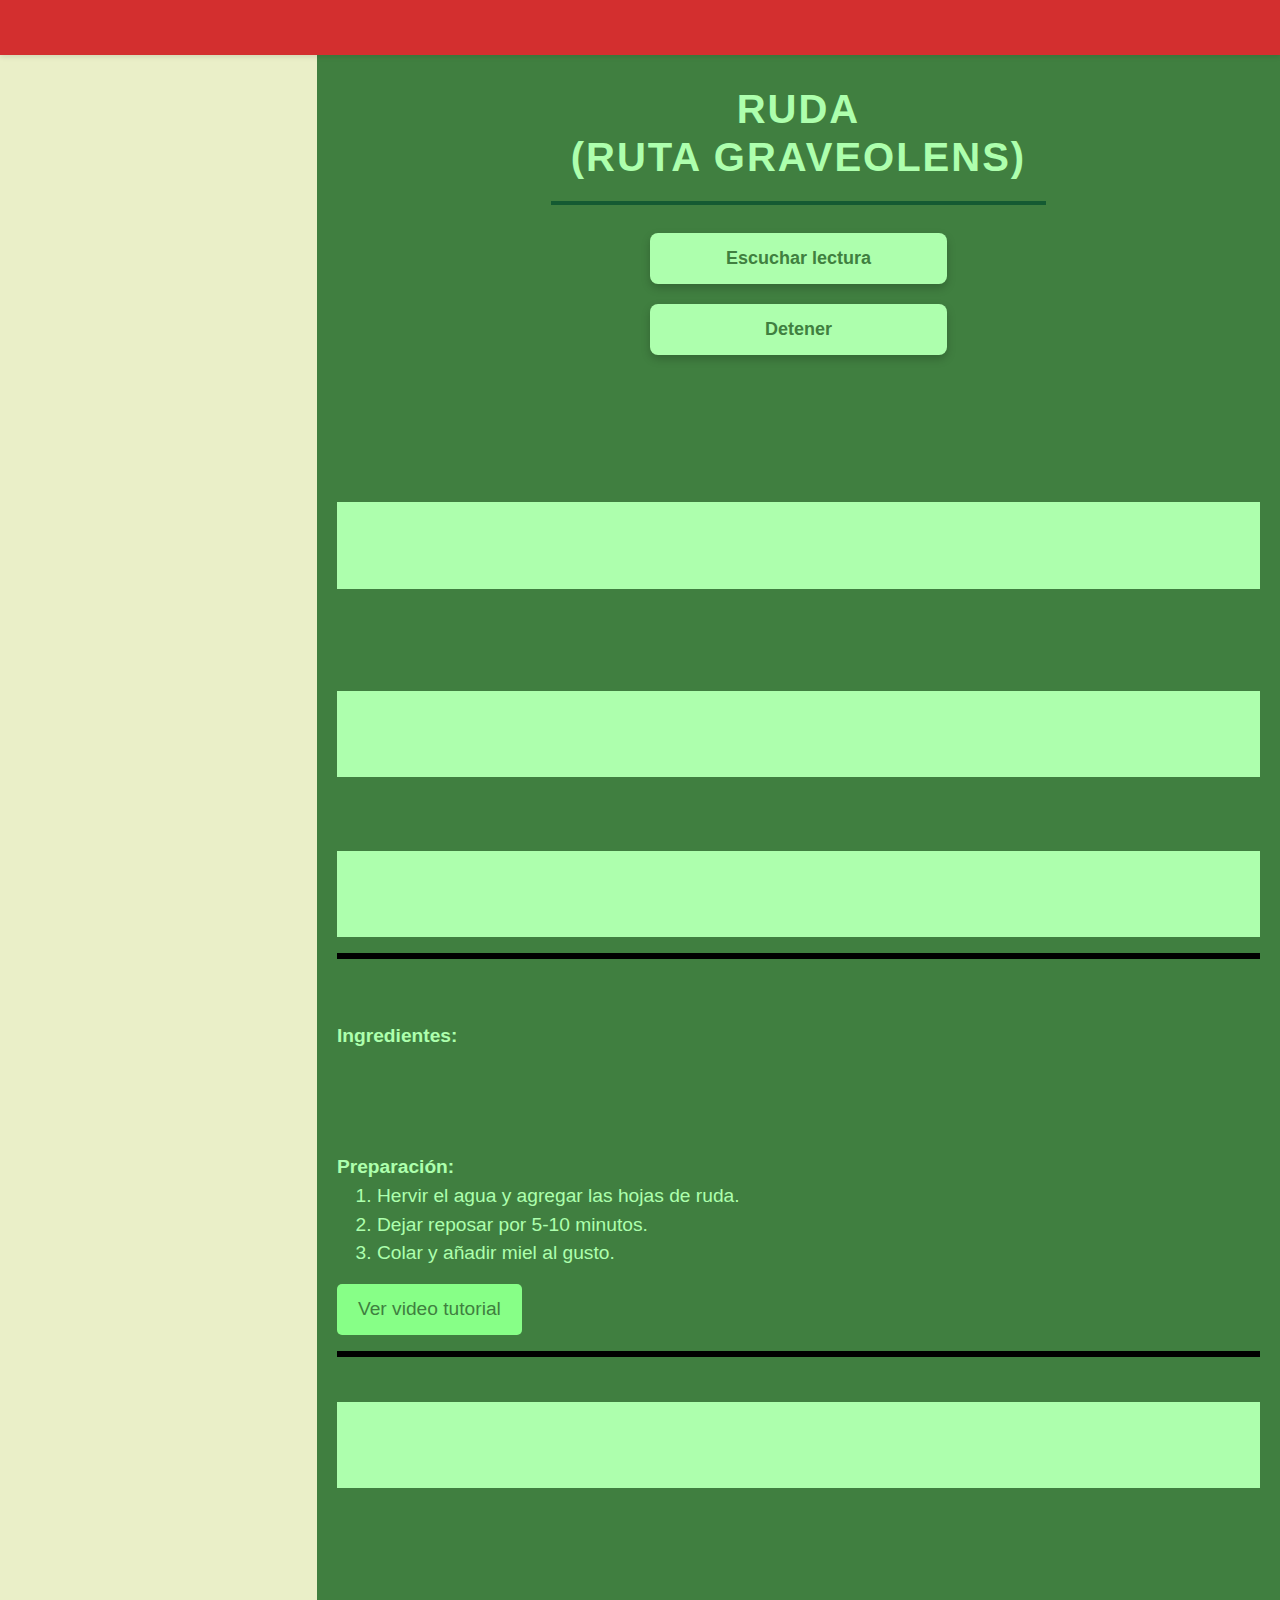
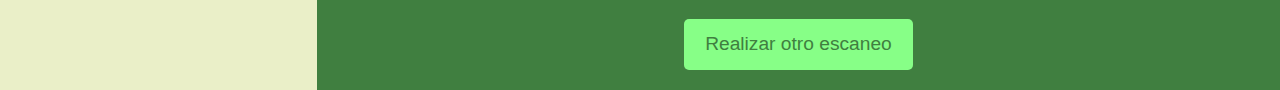
<file: ruda.html>
<!DOCTYPE html>
<html lang="es">
<head>
    <meta charset="UTF-8">
    <meta name="viewport" content="width=device-width, initial-scale=1.0">
    <title>MediPlant - Ruda</title>
    <!-- Bootstrap CSS -->
    <link href="https://stackpath.bootstrapcdn.com/bootstrap/4.5.2/css/bootstrap.min.css" rel="stylesheet">
    <link href="style_planta.css" rel="stylesheet">
</head>
<body>
    <div class="warning-bar">
        <p>⚠ Advertencia: Consulte a un profesional de la salud antes de su consumo.</p>
    </div>

    <div class="left-panel_ruda">
        <h5></h5>
    </div>

    <div class="right-panel">
        <h1>Ruda <br> (Ruta graveolens)</h1>

        <center>
            <button id="btnLectura" onclick="alternarLectura()">Escuchar lectura</button>
            <button onclick="detenerLectura()">Detener</button>
        </center><br><br>

        <div id="label-container" class="mt-3">
            <p>La ruda es utilizada en la medicina tradicional mexicana para regular la menstruación, aliviar cólicos y tratar infecciones leves. Es conocida por sus propiedades emenagogas y antiinflamatorias.</p>
            <div class="remedios"><h2>Usos medicinales</h2></div>
            <ul id="texto-lectura">
                <li><strong>Regulación menstrual:</strong> Se usa para estimular la menstruación y aliviar cólicos menstruales.</li>
                <li><strong>Propiedades antiinflamatorias:</strong> Se aplica para aliviar dolores musculares e inflamaciones.</li>
                <li><strong>Tratamiento de infecciones:</strong> Utilizada para tratar infecciones urinarias y respiratorias leves.</li>
            </ul>

            <div class="remedios"><h2>Formas de uso</h2></div>
            <ul>
                <li><strong>Infusión:</strong> Utilizar para aliviar problemas digestivos y menstruales.</li>
                <li><strong>Cataplasma:</strong> Hojas trituradas aplicadas en áreas doloridas o inflamadas.</li>
            </ul>

            <div class="remedios"><h2>Preparaciones de Remedios con Ruda</h2></div>
            <hr style="border: 3px solid black;">
            <h2>Infusión de Ruda</h2>

            <strong>Ingredientes:</strong>
            <ul>
                <li>1 taza de agua</li>
                <li>5 hojas frescas de ruda</li>
                <li>Miel al gusto</li>
            </ul>
            <strong>Preparación:</strong>
            <ol>
                <li>Hervir el agua y agregar las hojas de ruda.</li>
                <li>Dejar reposar por 5-10 minutos.</li>
                <li>Colar y añadir miel al gusto.</li>
            </ol>
            <a href="https://www.youtube.com/watch?v=6Wr-e0l-Ph4" class="btn">Ver video tutorial</a>
            <hr style="border: 3px solid black;">
            <br>
            <div class="remedios"><h2>Riesgos y precauciones</h2></div>
            <ul>
                <li><strong>Toxicidad en altas dosis:</strong> Puede ser tóxica si se consume en exceso.</li>
                <li><strong>No recomendado en embarazo:</strong> Puede causar contracciones uterinas.</li>
            </ul>

            <br><br>
            <center><a href="Escaneo.html" class="btn"> Realizar otro escaneo</a></center>
        </div>
    </div>
<script>
 let synth = window.speechSynthesis;
    let speech = new SpeechSynthesisUtterance();
    let voices = [];

    // Cargar voces disponibles
    function cargarVoces() {
        voices = synth.getVoices();
        if (voices.length > 0) {
            speech.voice = voices.find(voice => voice.lang === "es-ES") || voices[0]; // Selecciona una voz en español si está disponible
        }
    }

    function alternarLectura() {
        const btn = document.getElementById("btnLectura");

        if (synth.speaking && !synth.paused) {
            synth.pause();
            btn.innerText = "Reanudar lectura";
        } else if (synth.paused) {
            synth.resume();
            btn.innerText = "Pausar lectura";
        } else {
            const texto = document.getElementById('label-container').innerText.trim();
            if (texto === "") return;

            speech.text = texto;
            speech.rate = 1;  
            speech.pitch = 1;
            speech.volume = 1;

            synth.speak(speech);
            btn.innerText = "Pausar lectura";
        }
    }

    // Detener completamente la lectura
    function detenerLectura() {
        synth.cancel();
        document.getElementById("btnLectura").innerText = "Escuchar lectura";
    }

    // Cargar voces cuando estén disponibles
    if (speechSynthesis.onvoiceschanged !== undefined) {
        speechSynthesis.onvoiceschanged = cargarVoces;
    }

    cargarVoces();
</script>
</body>
</html>
</file>
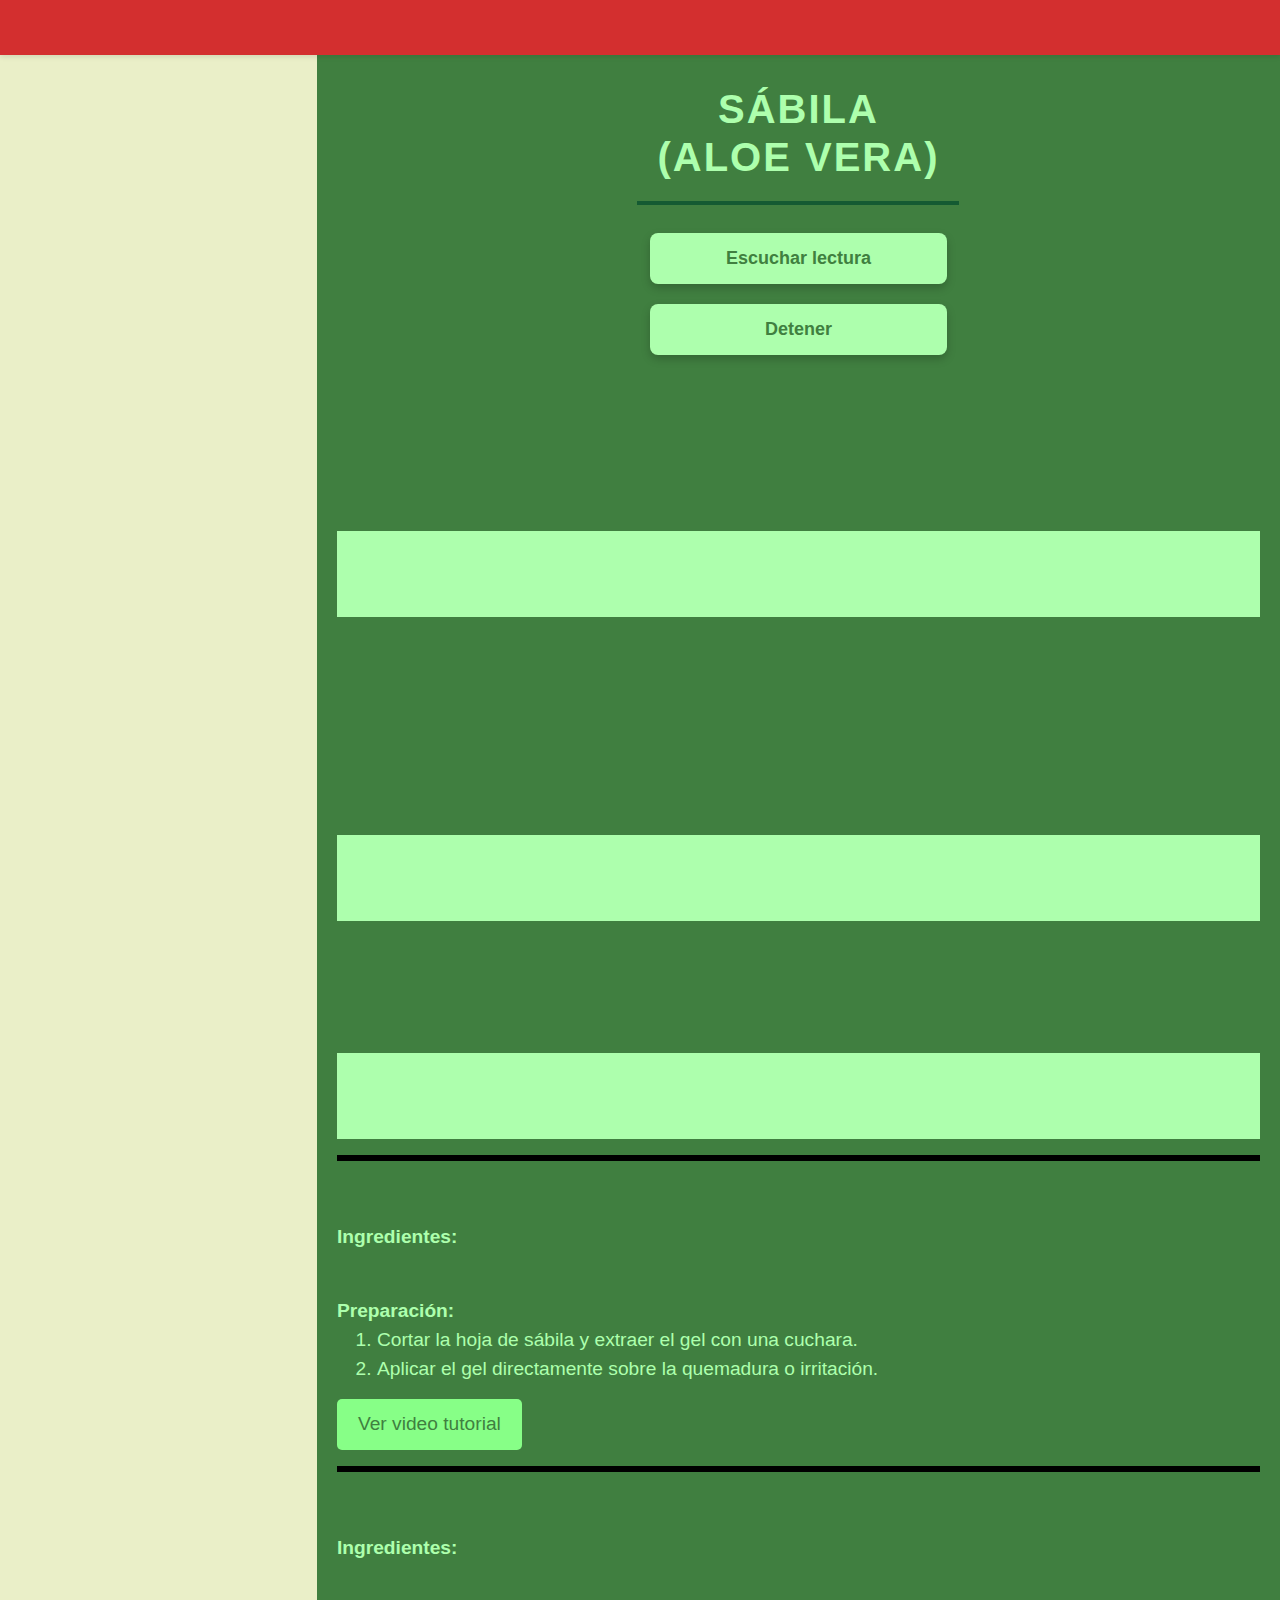
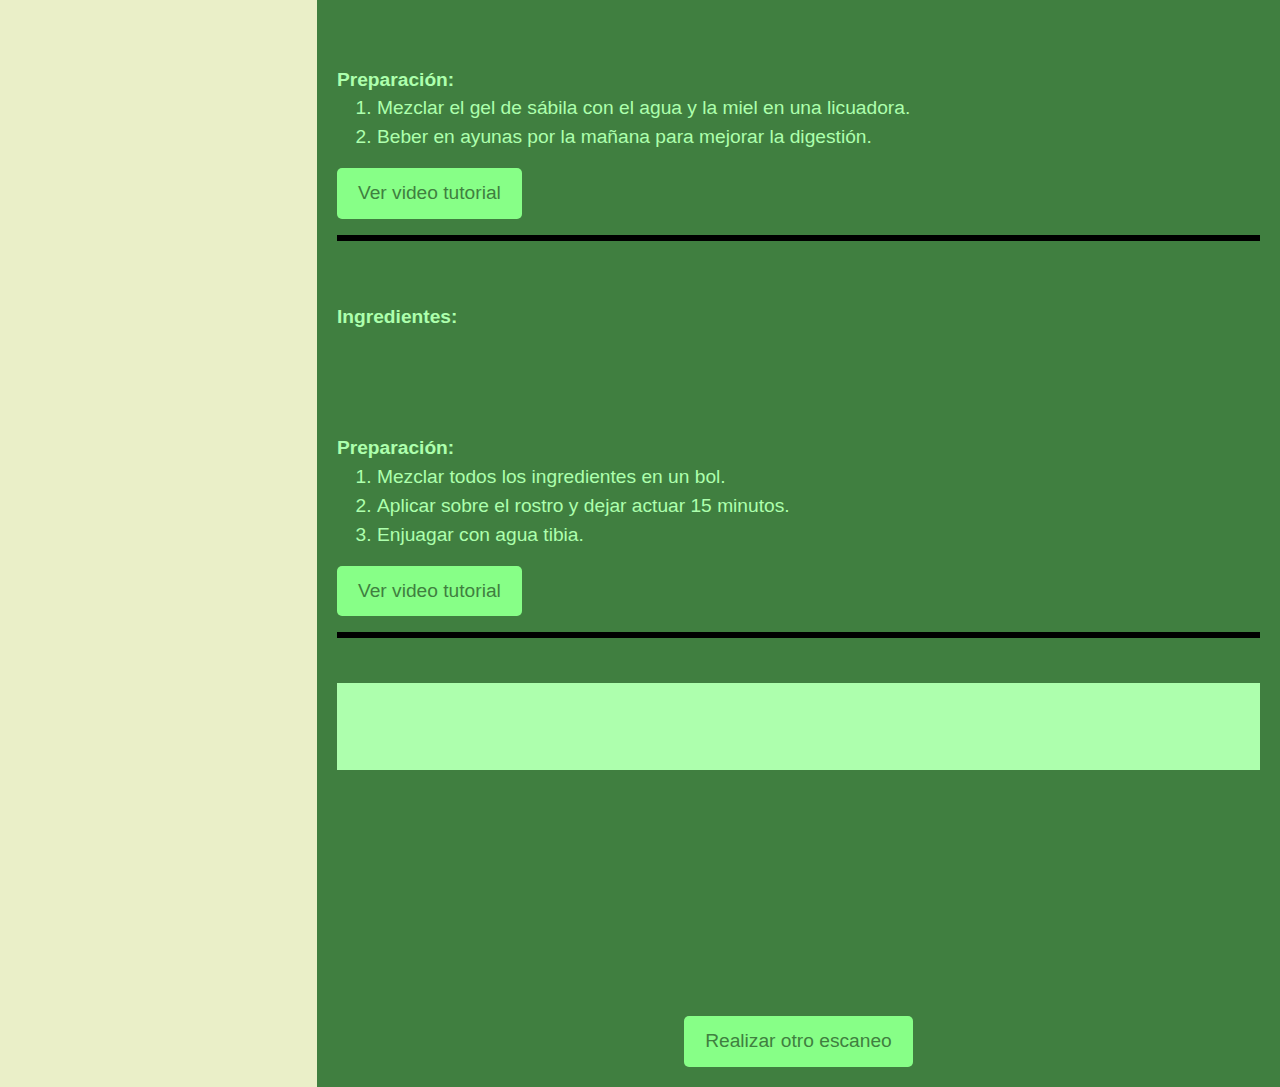
<file: sabila.html>
<!DOCTYPE html>
<html lang="es">
<head>
    <meta charset="UTF-8">
    <meta name="viewport" content="width=device-width, initial-scale=1.0">
    <title>MediPlant - Sábila</title>
    <!-- Bootstrap CSS -->
    <link href="https://stackpath.bootstrapcdn.com/bootstrap/4.5.2/css/bootstrap.min.css" rel="stylesheet">
    <link href="style_planta.css" rel="stylesheet">
</head>
<body>
    <!-- Barra de advertencia fija -->
    <div class="warning-bar">
        <p>⚠ Advertencia: Consulte a un profesional de la salud antes de su consumo.</p>
    </div>

    <div class="left-panel_sabila">
        <h5></h5>
    </div>

    <div class="right-panel">
        <h1>Sábila <br> (Aloe vera)</h1>
    
    <center>
         <button id="btnLectura" onclick="alternarLectura()">Escuchar lectura</button>
         <button onclick="detenerLectura()">Detener</button>
    </center> <br> <br>
    
        <div id="label-container" class="mt-3">
            <p>La sábila es una planta suculenta originaria de África, ampliamente cultivada en muchas regiones del mundo, especialmente en México. Es conocida por su gel que se extrae de sus hojas, el cual tiene propiedades medicinales y cosméticas.</p>
            <div class="remedios"><h2>Usos medicinales</h2></div>
            <ul id="texto-lectura">
                <li>
                    <strong>Tratamiento de quemaduras y heridas:</strong>
                    El gel de sábila tiene propiedades cicatrizantes y se utiliza para aliviar quemaduras menores, heridas o irritaciones de la piel.
                </li>
                <li>
                    <strong>Propiedades antiinflamatorias:</strong> 
                    Se utiliza tanto de manera interna como externa para reducir la inflamación en diversas afecciones.
                </li>             
                <li>
                    <strong>Mejora la digestión:</strong> 
                    El jugo de sábila se usa como un laxante natural que ayuda a mejorar la digestión y regular el tránsito intestinal.
                </li>
                <li>
                    <strong>Propiedades hidratantes:</strong>
                    El gel se emplea en productos cosméticos para hidratar y suavizar la piel.
                </li>
            </ul>
            <div class="remedios">
            <h2>Formas de uso</h2></div>
            <ul>
                <li><strong>Gel para la piel:</strong> Aplicado directamente sobre la piel para calmar quemaduras o irritaciones.</li>
                <li><strong>Jugo de sábila:</strong> Consumido para mejorar la digestión o como laxante suave.</li>
                <li><strong>Mascarillas faciales:</strong> El gel de sábila se usa en combinación con otros ingredientes naturales para mejorar la salud de la piel.</li>
            </ul>
            <div class="remedios">
            <h2>Preparaciones de Remedios con Sábila</h2>
            </div>
            <hr style="border: 3px solid black;">
                           <h2>Gel de Sábila para Quemaduras</h2> 
                           
                        <strong>Ingredientes:</strong>
                        <ul>
                            <li>1 hoja de sábila fresca</li>
                        </ul>
                        <strong>Preparación:</strong>
                        <ol>
                            <li>Cortar la hoja de sábila y extraer el gel con una cuchara.</li>
                            <li>Aplicar el gel directamente sobre la quemadura o irritación.</li>
                        </ol>
                        <a href="https://www.youtube.com/watch?v=6Wr-e0l-Ph4" class="btn">Ver video tutorial</a>
                        <hr style="border: 3px solid black;">
                        <h2>                            Jugo de Sábila para la Digestión </h2>
                   
                        <strong>Ingredientes:</strong>
                
                        <ul>
                            <li>1/4 de taza de gel de sábila</li>
                            <li>1 taza de agua</li>
                            <li>Miel al gusto (opcional)</li>
                        </ul>
                        
                        <strong>Preparación:</strong>
                        <ol>
                            <li>Mezclar el gel de sábila con el agua y la miel en una licuadora.</li>
                            <li>Beber en ayunas por la mañana para mejorar la digestión.</li>
                        </ol>
                        <a href="https://www.youtube.com/watch?v=eLMXhhjkpA4" class="btn">Ver video tutorial</a>
                        <hr style="border: 3px solid black;">
                        <h2>                            Mascarilla de Sábila para la Piel</h2>
                    
                        <strong>Ingredientes:</strong>
                        <ul>
                            <li>Gel de 1 hoja de sábila</li>
                            <li>1 cucharada de miel</li>
                            <li>1 cucharadita de jugo de limón</li>
                        </ul>
                        <strong>Preparación:</strong>
                        <ol>
                            <li>Mezclar todos los ingredientes en un bol.</li>
                            <li>Aplicar sobre el rostro y dejar actuar 15 minutos.</li>
                            <li>Enjuagar con agua tibia.</li>
                        </ol>
                        <a href="https://www.youtube.com/watch?v=GcYslSJDL5w" class="btn">Ver video tutorial</a>
                        <hr style="border: 3px solid black;">
                   <br>
                        <div class="remedios"><h2>Riesgos y precauciones</h2></div>
            <ul>
                <li><strong>Reacciones alérgicas:</strong> Algunas personas pueden experimentar reacciones alérgicas al gel de sábila en la piel o al consumirlo.</li>
                <li><strong>No recomendado en grandes cantidades:</strong> El jugo de sábila puede tener efectos laxantes si se consume en exceso.</li>
                <li><strong>Interacciones con medicamentos:</strong> El uso excesivo de sábila puede afectar la absorción de ciertos medicamentos.</li>
            </ul>
            <br><br>
            <center><a href="Escaneo.html" class="btn"> Realizar otro escaneo</a>
            </center>

            </div>
    </div>

    <!-- JavaScript para lectura en voz alta -->
<script>
    let synth = window.speechSynthesis;
    let speech = new SpeechSynthesisUtterance();
    let voices = [];

    // Cargar voces disponibles
    function cargarVoces() {
        voices = synth.getVoices();
        if (voices.length > 0) {
            speech.voice = voices.find(voice => voice.lang === "es-ES") || voices[0]; // Selecciona una voz en español si está disponible
        }
    }

    function alternarLectura() {
        const btn = document.getElementById("btnLectura");

        if (synth.speaking && !synth.paused) {
            synth.pause();
            btn.innerText = "Reanudar lectura";
        } else if (synth.paused) {
            synth.resume();
            btn.innerText = "Pausar lectura";
        } else {
            const texto = document.getElementById('label-container').innerText.trim();
            if (texto === "") return;

            speech.text = texto;
            speech.rate = 1;  
            speech.pitch = 1;
            speech.volume = 1;

            synth.speak(speech);
            btn.innerText = "Pausar lectura";
        }
    }

    // Detener completamente la lectura
    function detenerLectura() {
        synth.cancel();
        document.getElementById("btnLectura").innerText = "Escuchar lectura";
    }

    // Cargar voces cuando estén disponibles
    if (speechSynthesis.onvoiceschanged !== undefined) {
        speechSynthesis.onvoiceschanged = cargarVoces;
    }

    cargarVoces();
</script>
</body>
</html>
</file>
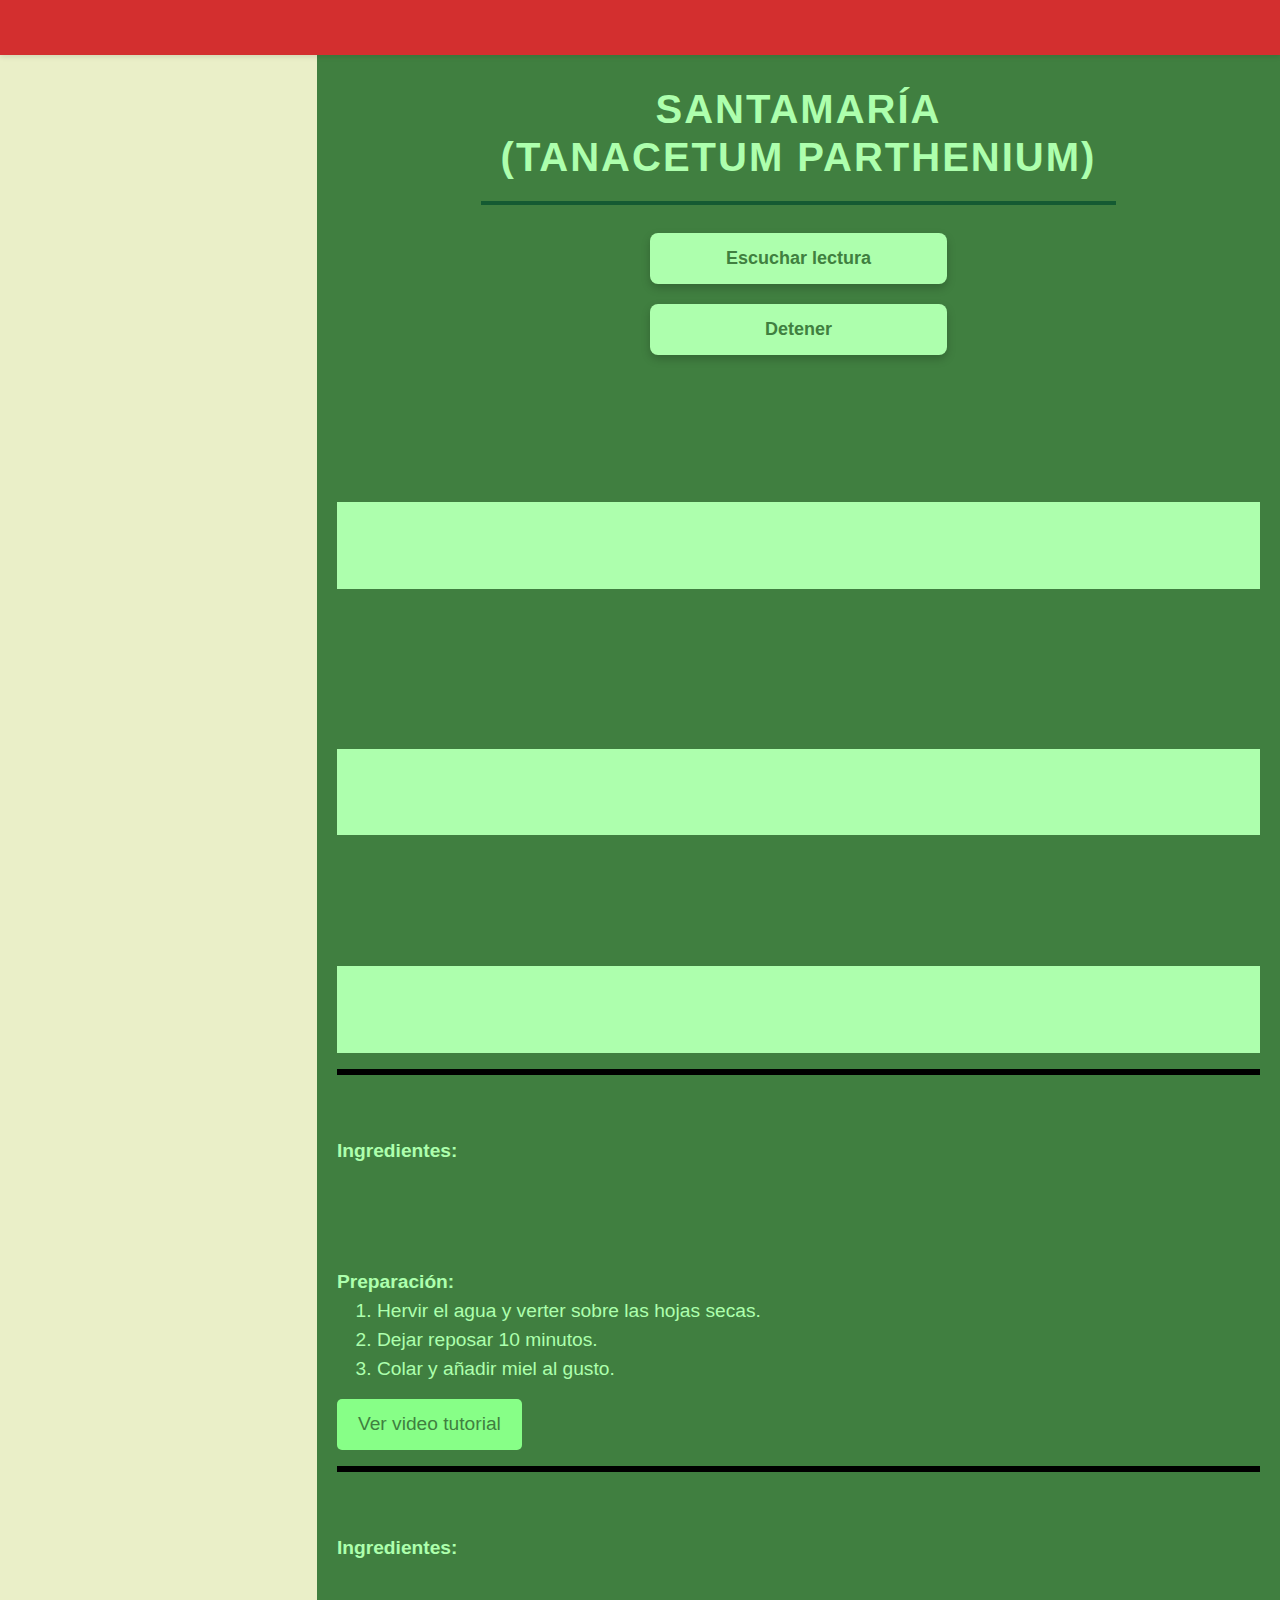
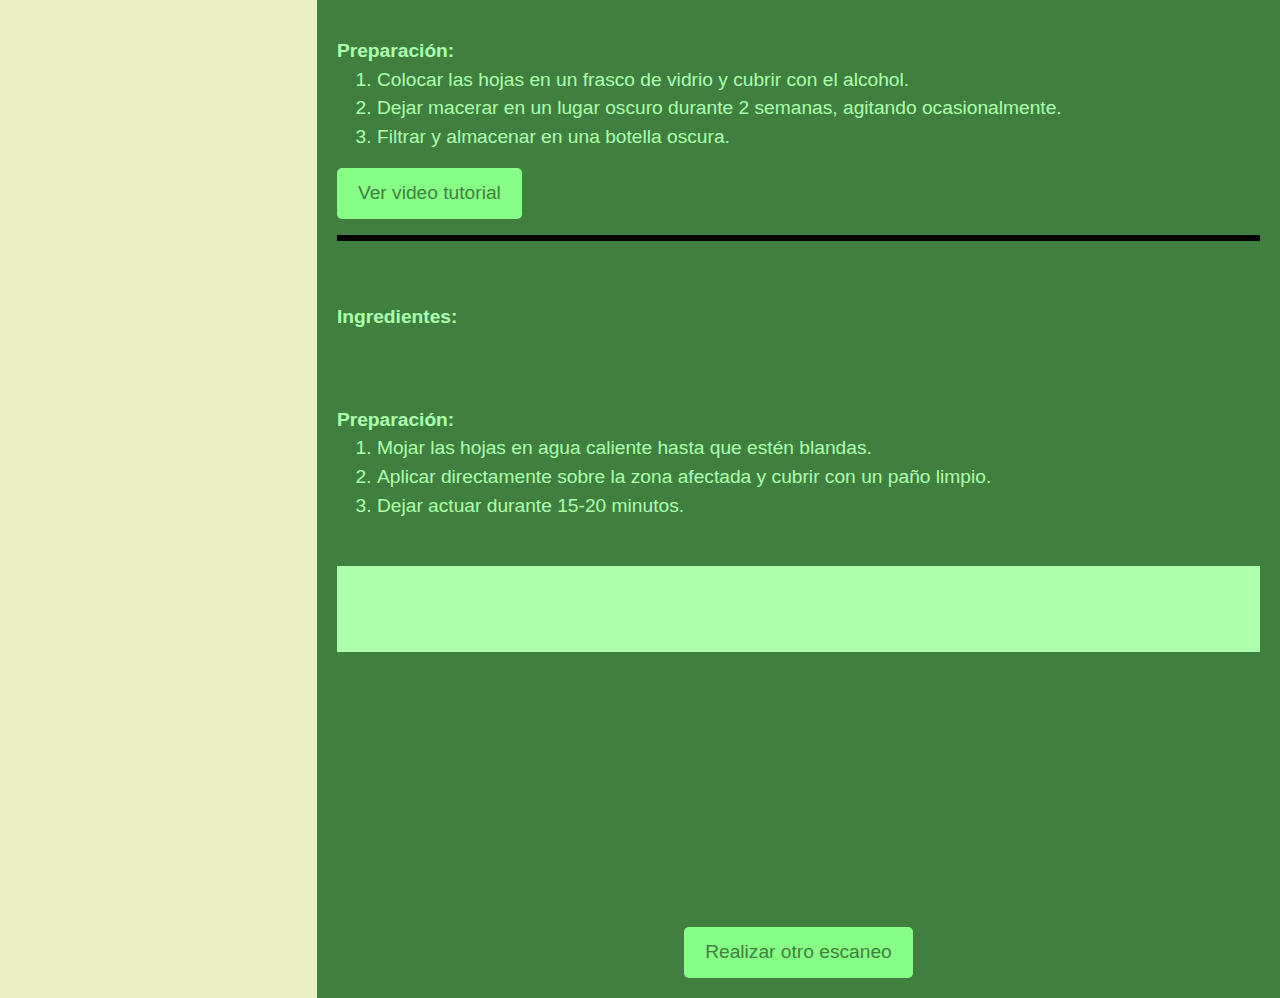
<file: santamaria.html>
<!DOCTYPE html>
<html lang="es">
<head>
    <meta charset="UTF-8">
    <meta name="viewport" content="width=device-width, initial-scale=1.0">
    <title>MediPlant - Santamaría</title>
    <!-- Bootstrap CSS -->
    <link href="https://stackpath.bootstrapcdn.com/bootstrap/4.5.2/css/bootstrap.min.css" rel="stylesheet">
    <link href="style_planta.css" rel="stylesheet">
</head>
<body>
    <!-- Barra de advertencia fija -->
    <div class="warning-bar">
        <p>⚠ Advertencia: Consulte a un profesional de la salud antes de su consumo.</p>
    </div>

    <div class="left-panel_santamaria">
        <h5></h5>
    </div>

    <div class="right-panel">
        <h1>Santamaría <br> (Tanacetum parthenium)</h1>
    
    <center>
         <button id="btnLectura" onclick="alternarLectura()">Escuchar lectura</button>
         <button onclick="detenerLectura()">Detener</button>
    </center> <br> <br>
    
        <div id="label-container" class="mt-3">
            <p>La santamaría, también conocida como matricaria o feverfew, es una planta herbácea perenne originaria de Europa y ampliamente utilizada en la medicina tradicional por sus múltiples propiedades terapéuticas.</p>
            <div class="remedios"><h2>Usos medicinales</h2></div>
            <ul id="texto-lectura">
                <li>
                    <strong>Prevención de migrañas:</strong>
                    Se ha utilizado para reducir la frecuencia y severidad de las migrañas.
                </li>
                <li>
                    <strong>Propiedades antiinflamatorias:</strong> 
                    Ayuda a aliviar dolores articulares y musculares.
                </li>             
                <li>
                    <strong>Alivio de trastornos menstruales:</strong> 
                    Utilizada para mitigar dolores menstruales y regular el ciclo.
                </li>
                <li>
                    <strong>Tratamiento de problemas digestivos:</strong>
                    Se emplea para mejorar la digestión y aliviar molestias gastrointestinales.
                </li>
            </ul>
            <div class="remedios">
            <h2>Formas de uso</h2></div>
            <ul>
                <li><strong>Infusión:</strong> Hojas secas en agua caliente para beber.</li>
                <li><strong>Cápsulas o tabletas:</strong> Preparados comerciales con extracto de santamaría.</li>
                <li><strong>Tintura:</strong> Extracto alcohólico de la planta para uso interno o externo.</li>
                <li><strong>Cataplasmas:</strong> Hojas machacadas aplicadas sobre la piel para aliviar inflamaciones.</li>
            </ul>
            <div class="remedios">
            <h2>Preparaciones de Remedios con Santamaría</h2>
            </div>
            <hr style="border: 3px solid black;">
            <h2>Infusión de Santamaría</h2> 
            <strong>Ingredientes:</strong>
            <ul>
                <li>1 taza de agua</li>
                <li>1-2 cucharaditas de hojas secas de santamaría</li>
                <li>Miel al gusto</li>
            </ul>
            <strong>Preparación:</strong>
            <ol>
                <li>Hervir el agua y verter sobre las hojas secas.</li>
                <li>Dejar reposar 10 minutos.</li>
                <li>Colar y añadir miel al gusto.</li>
            </ol>
            <a href="https://www.youtube.com/watch?v=example_video_1" class="btn">Ver video tutorial</a>
            <hr style="border: 3px solid black;">
            <h2>Tintura de Santamaría</h2>
            <strong>Ingredientes:</strong>
            <ul>
                <li>100 gramos de hojas frescas de santamaría</li>
                <li>500 ml de alcohol etílico (70%)</li>
            </ul>
            <strong>Preparación:</strong>
            <ol>
                <li>Colocar las hojas en un frasco de vidrio y cubrir con el alcohol.</li>
                <li>Dejar macerar en un lugar oscuro durante 2 semanas, agitando ocasionalmente.</li>
                <li>Filtrar y almacenar en una botella oscura.</li>
            </ol>
            <a href="https://www.youtube.com/watch?v=example_video_2" class="btn">Ver video tutorial</a>
            <hr style="border: 3px solid black;">
            <h2>Cataplasma de Santamaría para Dolores Musculares</h2>
            <strong>Ingredientes:</strong>
            <ul>
                <li>Hojas frescas de santamaría</li>
                <li>Agua caliente</li>
            </ul>
            <strong>Preparación:</strong>
            <ol>
                <li>Mojar las hojas en agua caliente hasta que estén blandas.</li>
                <li>Aplicar directamente sobre la zona afectada y cubrir con un paño limpio.</li>
                <li>Dejar actuar durante 15-20 minutos.</li>
            </ol>
           <br>
           <div class="remedios"><h2>Riesgos y precauciones</h2></div>
           <ul>
               <li><strong>Posibles reacciones alérgicas:</strong> Puede causar erupciones cutáneas y problemas respiratorios en personas sensibles.</li>
               <li><strong>No recomendada para embarazadas y lactantes:</strong> Puede inducir contracciones uterinas.</li>
               <li><strong>Interacciones con medicamentos:</strong> Puede afectar la acción de anticoagulantes y medicamentos para la migraña.</li>
               <li><strong>Efectos secundarios:</strong> Puede causar aftas bucales, irritación gastrointestinal y mareos en algunas personas.</li>
           </ul>
           <br><br>
           <center><a href="Escaneo.html" class="btn"> Realizar otro escaneo</a></center>
       </div>
   </div>
     <!-- JavaScript para lectura en voz alta -->
<script>
   let synth = window.speechSynthesis;
   let speech = new SpeechSynthesisUtterance();
   let voices = [];

   // Cargar voces disponibles
   function cargarVoces() {
       voices = synth.getVoices();
       if (voices.length > 0) {
           speech.voice = voices.find(voice => voice.lang === "es-ES") || voices[0]; // Selecciona una voz en español si está disponible
       }
   }

   function alternarLectura() {
       const btn = document.getElementById("btnLectura");

       if (synth.speaking && !synth.paused) {
           synth.pause();
           btn.innerText = "Reanudar lectura";
       } else if (synth.paused) {
           synth.resume();
           btn.innerText = "Pausar lectura";
       } else {
           const texto = document.getElementById('label-container').innerText.trim();
           if (texto === "") return;

           speech.text = texto;
           speech.rate = 1;  
           speech.pitch = 1;
           speech.volume = 1;

           synth.speak(speech);
           btn.innerText = "Pausar lectura";
       }
   }

   // Detener completamente la lectura
   function detenerLectura() {
       synth.cancel();
       document.getElementById("btnLectura").innerText = "Escuchar lectura";
   }

   // Cargar voces cuando estén disponibles
   if (speechSynthesis.onvoiceschanged !== undefined) {
       speechSynthesis.onvoiceschanged = cargarVoces;
   }

   cargarVoces();
</script>
</body>
</html>
</file>
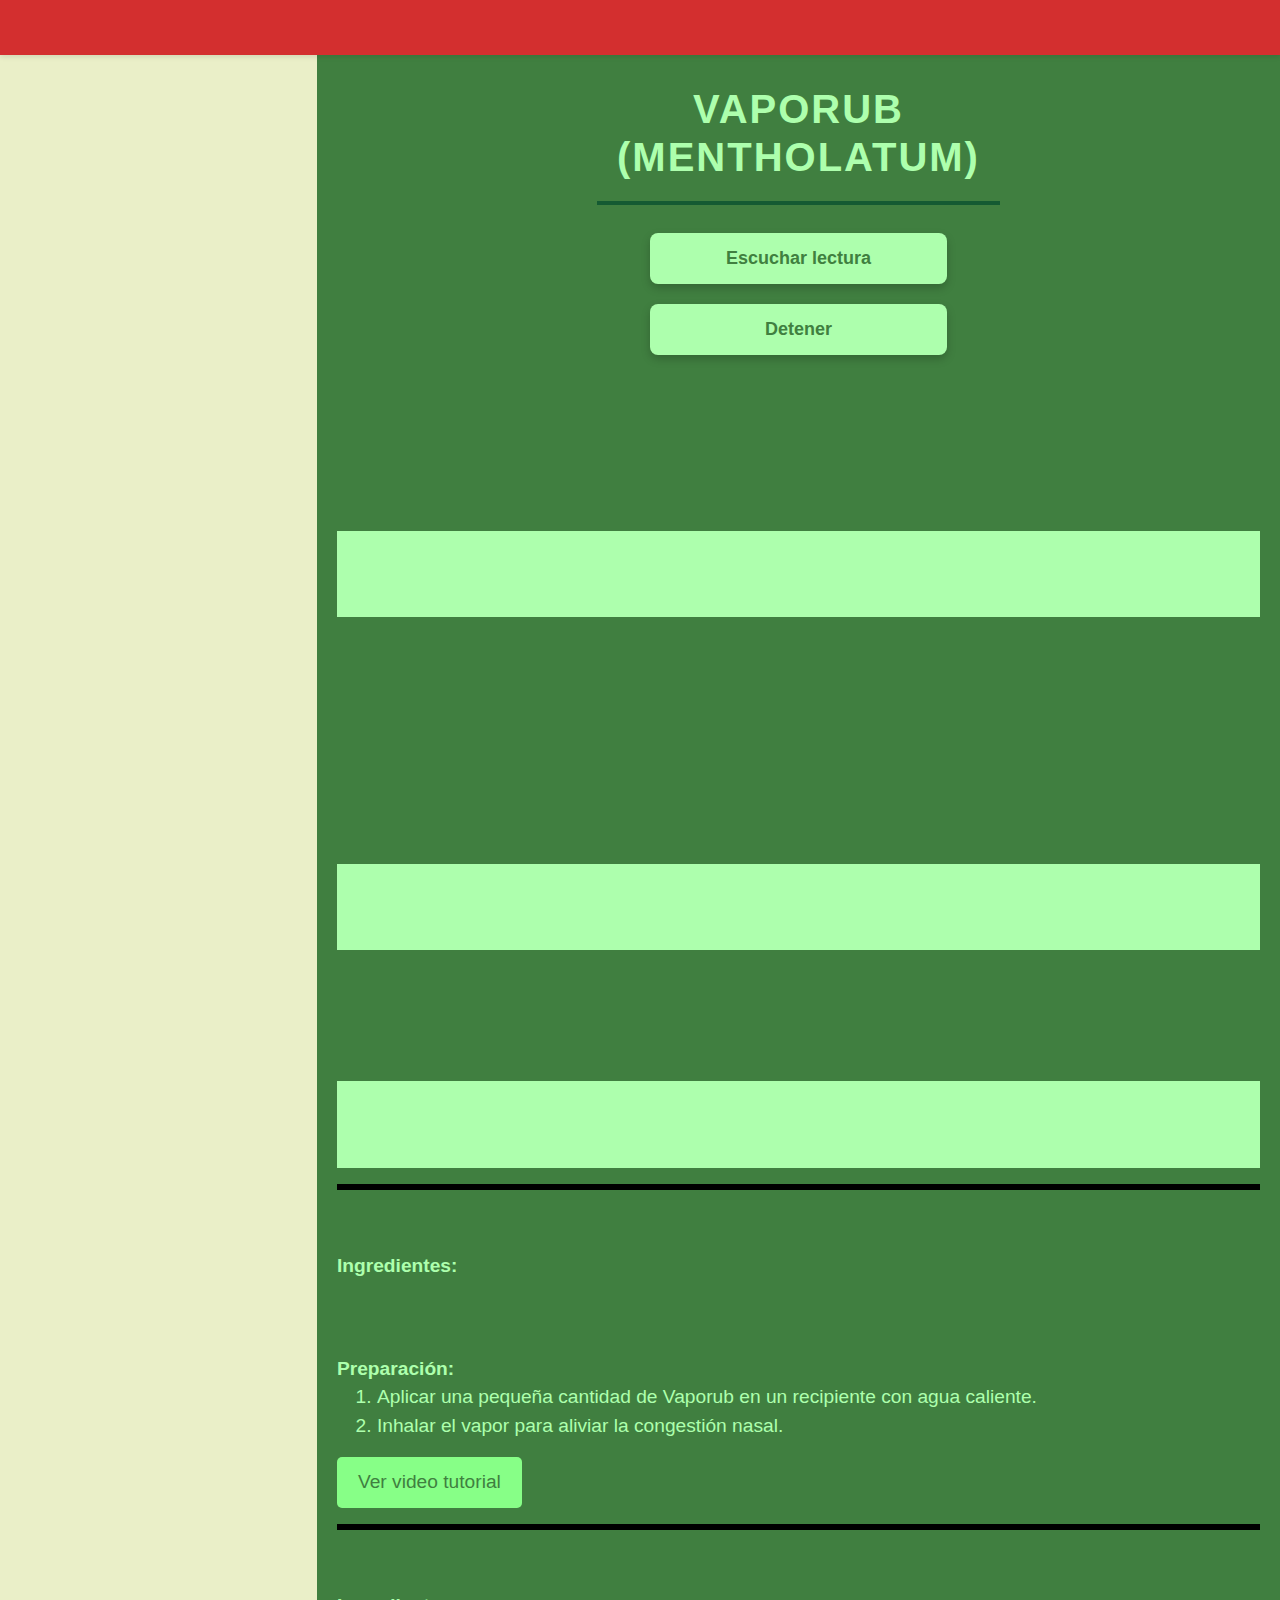
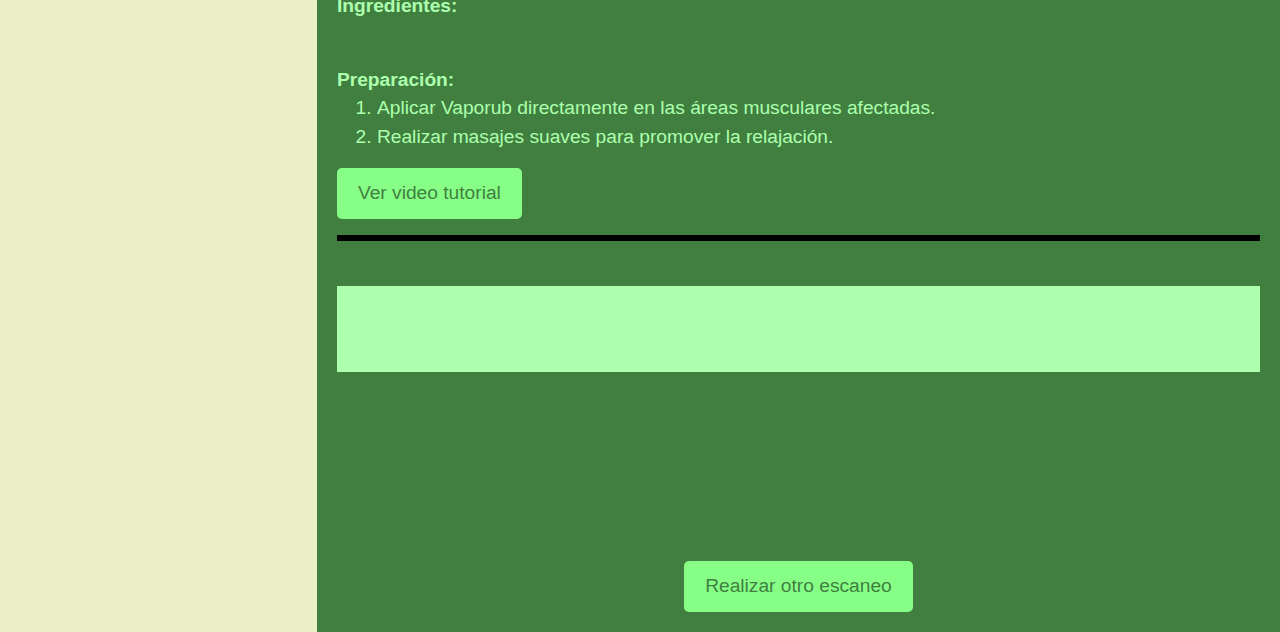
<file: vaporub.html>
<!DOCTYPE html>
<html lang="es">
<head>
    <meta charset="UTF-8">
    <meta name="viewport" content="width=device-width, initial-scale=1.0">
    <title>MediPlant - Vaporub</title>
    <!-- Bootstrap CSS -->
    <link href="https://stackpath.bootstrapcdn.com/bootstrap/4.5.2/css/bootstrap.min.css" rel="stylesheet">
    <link href="style_planta.css" rel="stylesheet">
</head>
<body>
    <!-- Barra de advertencia fija -->
    <div class="warning-bar">
        <p>⚠ Advertencia: Consulte a un profesional de la salud antes de su consumo.</p>
    </div>

    <div class="left-panel_vaporub">
        <h5></h5>
    </div>

    <div class="right-panel">
        <h1>Vaporub <br> (Mentholatum)</h1>
    
    <center>
         <button id="btnLectura" onclick="alternarLectura()">Escuchar lectura</button>
         <button onclick="detenerLectura()">Detener</button>
    </center> <br> <br>
    
        <div id="label-container" class="mt-3">
            <p>El Vaporub es una pomada tópica que contiene mentol, alcanfor y eucalipto, utilizada para aliviar la congestión nasal y otros problemas respiratorios. Es popularmente conocida por sus efectos relajantes y descongestionantes, especialmente en resfriados y gripes.</p>
            <div class="remedios"><h2>Usos medicinales</h2></div>
            <ul id="texto-lectura">
                <li>
                    <strong>Alivio de la congestión nasal:</strong>
                    El mentol y el eucalipto en el Vaporub ayudan a despejar las vías respiratorias bloqueadas.
                </li>
                <li>
                    <strong>Alivio de dolores musculares:</strong> 
                    Su aplicación tópica sobre la piel ayuda a reducir la inflamación y el dolor muscular.
                </li>             
                <li>
                    <strong>Tratamiento de tos y resfriados:</strong> 
                    Puede aplicarse en el pecho para aliviar la tos y otros síntomas de resfriado.
                </li>
                <li>
                    <strong>Descongestionante en el pecho:</strong>
                    Es comúnmente usado para masajes en el pecho para aliviar la congestión en vías respiratorias.
                </li>
            </ul>
            <div class="remedios">
            <h2>Formas de uso</h2></div>
            <ul>
                <li><strong>Aplicación tópica:</strong> Se aplica sobre el pecho o la espalda para aliviar la congestión.</li>
                <li><strong>Inhalación:</strong> Se puede aplicar una pequeña cantidad en un recipiente con agua caliente para inhalar el vapor.</li>
                <li><strong>Masajes en áreas doloridas:</strong> Frotar en las zonas afectadas por dolores musculares.</li>
            </ul>
            <div class="remedios">
            <h2>Preparaciones de Remedios con Vaporub</h2>
            </div>
            <hr style="border: 3px solid black;">
            <h2>Vaporub para Descongestión Nasal</h2> 
                           
            <strong>Ingredientes:</strong>
            <ul>
                <li>Vaporub (mentolatum)</li>
                <li>Agua caliente</li>
            </ul>
            <strong>Preparación:</strong>
            <ol>
                <li>Aplicar una pequeña cantidad de Vaporub en un recipiente con agua caliente.</li>
                <li>Inhalar el vapor para aliviar la congestión nasal.</li>
            </ol>
            <a href="https://www.youtube.com/watch?v=6Wr-e0l-Ph4" class="btn">Ver video tutorial</a>
            <hr style="border: 3px solid black;">
            <h2>Vaporub para Aliviar Dolores Musculares</h2>
                   
            <strong>Ingredientes:</strong>
                
            <ul>
                <li>Vaporub (mentolatum)</li>
            </ul>
            
            <strong>Preparación:</strong>
            <ol>
                <li>Aplicar Vaporub directamente en las áreas musculares afectadas.</li>
                <li>Realizar masajes suaves para promover la relajación.</li>
            </ol>
            <a href="https://www.youtube.com/watch?v=eLMXhhjkpA4" class="btn">Ver video tutorial</a>
            <hr style="border: 3px solid black;">
            <br>
            <div class="remedios"><h2>Riesgos y precauciones</h2></div>
            <ul>
                <li><strong>Uso solo externo:</strong> No aplicar sobre heridas abiertas o en la piel irritada.</li>
                <li><strong>No recomendado para niños pequeños:</strong> Puede causar dificultad respiratoria en menores de 2 años.</li>
                <li><strong>No ingerir:</strong> No debe ser ingerido, ya que puede causar efectos tóxicos.</li>
                <li><strong>Reacciones alérgicas:</strong> En algunas personas, puede causar irritación en la piel o reacciones alérgicas.</li>
            </ul>
            <br><br>
            <center><a href="Escaneo.html" class="btn"> Realizar otro escaneo</a>
            </center>

            </div>
    </div>

    <!-- JavaScript para lectura en voz alta -->
<script>
    let synth = window.speechSynthesis;
    let speech = new SpeechSynthesisUtterance();
    let voices = [];

    // Cargar voces disponibles
    function cargarVoces() {
        voices = synth.getVoices();
        if (voices.length > 0) {
            speech.voice = voices.find(voice => voice.lang === "es-ES") || voices[0]; // Selecciona una voz en español si está disponible
        }
    }

    function alternarLectura() {
        const btn = document.getElementById("btnLectura");

        if (synth.speaking && !synth.paused) {
            synth.pause();
            btn.innerText = "Reanudar lectura";
        } else if (synth.paused) {
            synth.resume();
            btn.innerText = "Pausar lectura";
        } else {
            const texto = document.getElementById('label-container').innerText.trim();
            if (texto === "") return;

            speech.text = texto;
            speech.rate = 1;  
            speech.pitch = 1;
            speech.volume = 1;

            synth.speak(speech);
            btn.innerText = "Pausar lectura";
        }
    }

    // Detener completamente la lectura
    function detenerLectura() {
        synth.cancel();
        document.getElementById("btnLectura").innerText = "Escuchar lectura";
    }

    // Cargar voces cuando estén disponibles
    if (speechSynthesis.onvoiceschanged !== undefined) {
        speechSynthesis.onvoiceschanged = cargarVoces;
    }

    cargarVoces();
</script>
</body>
</html>
</file>
<file: style_planta.css>
body {
            display: flex;
            flex-direction: row;
            align-items: stretch;
            justify-content: center;
            min-height: 100vh;
            margin: 0;
            font-family: Verdana, Geneva, Tahoma, sans-serif;
            font-size: 1.2rem; /* Aumenta el tamaño del texto general */
            background-color: #eaefc8;
            margin-top: 45px; /* Altura de la barra de advertencia + margen */
        }
        /* Estilos para la barra de advertencia fija */
.warning-bar {
    position: fixed;
    top: 0;
    left: 0;
    width: 100%;
    background-color: #d32f2f;
    color: #ffffff;
    text-align: center;
    padding: 5px 5px;
    font-weight: bold;
    z-index: 1000;
    box-shadow: 0 2px 5px rgba(0, 0, 0, 0.1);

}



/* Ajuste del margen superior del contenido principal para evitar superposición */


 /* Estilos del div */
 .remedios {
    background: rgb(173, 255, 173);
    color: rgb(64, 127, 64);
    padding: 15px;
    text-align: center;
    font-size: 14px;
}
br{
    background-color: rgb(65, 124, 65);
}
/* Media query para pantallas más pequeñas (smartphones) */
@media (max-width: 600px) {
    .remedios {
        font-size: 18px;
        padding: 15px;
    }
}

/* Media query para pantallas más grandes (laptops) */
@media (min-width: 601px) {
    .remedios {
        font-size: 24px;
        padding: 20px;
    }
}

/* Estilo general del botón */
.btn {
    display: inline-block; 
    padding: 10px 20px;
    font-size: 1em; 
    color: rgb(64, 127, 64);
    background-color: rgb(135, 255, 135); 
    text-align: center; 
    text-decoration: none; 
    border-radius: 5px; 
    transition: background-color 0.3s ease, transform 0.3s ease;
  }
  
  /* Efecto al pasar el ratón (hover) */
  .btn:hover {
    background-color: rgb(97, 214, 97); 
    transform: scale(1.05); 
  }
  
  /* Hacer que el botón sea responsivo */
  @media (max-width: 768px) {
    .btn {
      width: 80%; 
      font-size: 1.2em; 
      padding: 12px 24px; 
    }
  }

/* Estilos responsivos para dispositivos móviles */
@media (max-width: 768px) {
    .warning-bar {
        font-size: 14px;
        padding: 8px 5px;
    }

    body {
        margin-top: 50px; /* Ajuste para dispositivos móviles */
    }
}
       

        .left-panel_hierbabuena {
            background-image: url("https://www.gob.mx/cms/uploads/image/file/558566/mint-1549247_1920.jpg");
            background-size: cover;
            flex: 0.3;
            display: flex;
            align-items: center;
            justify-content: center;
            padding: 20px;
            color: white;
        }

        .left-panel_ruda {
            background-image: url("https://www.tijuana.gob.mx/webpanel/catalogoPlantas/categorias/2021818122856373.jpg");
            background-size: cover;
            flex: 0.3;
            display: flex;
            align-items: center;
            justify-content: center;
            padding: 20px;
            color: white;
        }


        .left-panel_nispero {
            background-image: url("https://www.gob.mx/cms/uploads/article/main_image/22142/n_spero-blog.jpg");
            background-size: cover;
            flex: 0.3;
            display: flex;
            align-items: center;
            justify-content: center;
            padding: 20px;
            color: white;
        }

        .left-panel_diente_de_leon {
            background-image: url("http://www.conabio.gob.mx/malezasdemexico/asteraceae/taraxacum-officinale/fichas/ficha.7.jpg");
            background-size: cover;
            flex: 0.3;
            display: flex;
            align-items: center;
            justify-content: center;
            padding: 20px;
            color: white;
        }
        .left-panel_santamaria {
            background-image: url("https://plantasyflores.pro/wp-content/uploads/2020/01/Tanacetum_balsamita_02-696x398.jpg");
            background-size: cover;
            flex: 0.3;
            display: flex;
            align-items: center;
            justify-content: center;
            padding: 20px;
            color: white;
        }
        .left-panel_dedito {
            background-image: url("https://plantaytallo.com/wp-content/uploads/2020/08/planta-dedo-de-dios.jpg");
            background-size: cover;
            flex: 0.3;
            display: flex;
            align-items: center;
            justify-content: center;
            padding: 20px;
            color: white;
        }
        .left-panel_sabila {
            background-image: url("https://cdn0.bioenciclopedia.com/es/posts/0/2/4/sabila_420_600.webp");
            background-size: cover;
            flex: 0.3;
            display: flex;
            align-items: center;
            justify-content: center;
            padding: 20px;
            color: white;
        }
        .left-panel_ambar {
            background-image: url("https://imagenes.infojardin.com/subida/images/cqs1204325418p.jpg");
            background-size: cover;
            flex: 0.3;
            display: flex;
            align-items: center;
            justify-content: center;
            padding: 20px;
            color: white;
        }
        .left-panel_bugambilia {
            background-image: url("https://media.istockphoto.com/id/1953726812/es/foto/buganvilla-fucsia-floreciente.webp?a=1&b=1&s=612x612&w=0&k=20&c=xszCvmy0pIwbhme5ok1vxZyVg8jrL9YrUq69kpo9WZg=");
            background-size: cover;
            flex: 0.3;
            display: flex;
            align-items: center;
            justify-content: center;
            padding: 20px;
            color: white;
        }
        .left-panel_vaporub {
            background-image: url("https://heraldodemexico.com.mx/u/fotografias/m/2021/7/20/f848x477-398090_455893_5143.jpg");
            background-size: cover;
            flex: 0.3;
            display: flex;
            align-items: center;
            justify-content: center;
            padding: 20px;
            color: white;
        }
        
        .right-panel {
            background-color: rgb(64, 127, 64);
            color: rgb(173, 255, 173);
            flex: 1;
            display: flex;
            flex-direction: column;
            align-items: center;
            justify-content: center;
            padding: 20px;
            animation: fadeInRight 2s ease forwards;
        }

        h1 {
            font-size: 2.5rem;
            font-weight: bold;
            text-align: center;
            color: rgb(173, 255, 173); /* Verde vibrante */
            text-transform: uppercase;
            letter-spacing: 2px;
            padding: 20px;
            border-bottom: 4px solid #145A32; /* Línea inferior para resaltar */
            display: inline-block;
            animation: fadeInScale 2s ease forwards, glow 1.5s infinite alternate;
          }
          
          /* Adaptación a pantallas pequeñas */
          @media (max-width: 480px) {
            h1 {
              font-size: 2rem;
              letter-spacing: 1px;
            }
          }
          
          /* Animación de entrada */
          @keyframes fadeInScale {
            from {
              opacity: 0;
              transform: scale(0.8);
            }
            to {
              opacity: 1;
              transform: scale(1);
            }
          }
          
          /* Efecto de brillo suave */
          @keyframes glow {
            from {
              text-shadow: 0 0 5px rgba(34, 139, 34, 0.6), 0 0 10px rgba(20, 90, 50, 0.6);
            }
            to {
              text-shadow: 0 0 10px rgba(34, 139, 34, 0.8), 0 0 20px rgba(20, 90, 50, 0.8);
            }
          }

        h5 {
            text-align: left;
            color: white;
            animation: fadeInLeft 2s ease-in-out;
        }

        h2, p, ul {
            opacity: 0;
            animation: fadeIn 3s ease forwards;
            animation-delay: 1s;
        }

        ul li {
            animation: fadeInItem 3s ease forwards;
            animation-delay: 2s;
        }

        button {
            margin-top: 20px;
            padding: 12px 20px;
            font-size: 18px;
            font-weight: bold;
            cursor: pointer;
            width: 100%;
            max-width: 300px;
            border: none;
            border-radius: 8px;
            background: rgb(173, 255, 173);
            color: rgb(64, 127, 64);
            transition: transform 0.2s ease, box-shadow 0.3s ease;
            animation: fadeIn 3s ease forwards;
            animation-delay: 2s;
            box-shadow: 0px 4px 10px rgba(0, 0, 0, 0.2);
          }
          
          button:hover {
            transform: scale(1.05);
            box-shadow: 0px 6px 15px rgba(0, 0, 0, 0.3);
            animation: none; /* Evita reiniciar la animación al pasar el mouse */
          }
          
          /* Agregar una animación de rebote más fluida */
          @keyframes bounce {
            0% { transform: scale(1); }
            50% { transform: scale(1.1); }
            100% { transform: scale(1); }
          }
          
          button:active {
            transform: scale(0.95);
          }
          
          li p {
            font-size: 28px;
          }
          /* Animación de aparición */
          @keyframes fadeIn {
            from { opacity: 0; transform: translateY(-20px); }
            to { opacity: 1; transform: translateY(0); }
          }
        @keyframes fadeInLeft {
            from {
                opacity: 0;
                transform: translateX(-100%);
            }
            to {
                opacity: 1;
                transform: translateX(0);
            }
        }

        @keyframes fadeInRight {
            from {
                opacity: 0;
                transform: translateX(100%);
            }
            to {
                opacity: 1;
                transform: translateX(0);
            }
        }

        @keyframes fadeIn {
            from {
                opacity: 0;
                transform: translateY(20px);
            }
            to {
                opacity: 1;
                transform: translateY(0);
            }
        }

        @keyframes fadeInItem {
            from {
                opacity: 0;
                transform: translateY(10px);
            }
            to {
                opacity: 1;
                transform: translateY(0);
            }
        }

        @keyframes bounce {
            0%, 20%, 50%, 80%, 100% {
                transform: translateY(0);
            }
            40% {
                transform: translateY(-10px);
            }
            60% {
                transform: translateY(-5px);
            }
        }

        @keyframes fadeInScale {
            0% {
                opacity: 0;
                transform: scale(0.5);
            }
            100% {
                opacity: 1;
                transform: scale(1);
            }
        }

        @media (max-width: 768px) {
            body {
                flex-direction: column;
            }

            h1 {
                font-size: 1.5rem;
            }

            button {
                font-size: 16px;
                max-width: 100%;
            }

            ul, p {
                font-size: 16px;
            }
        }
</file>
